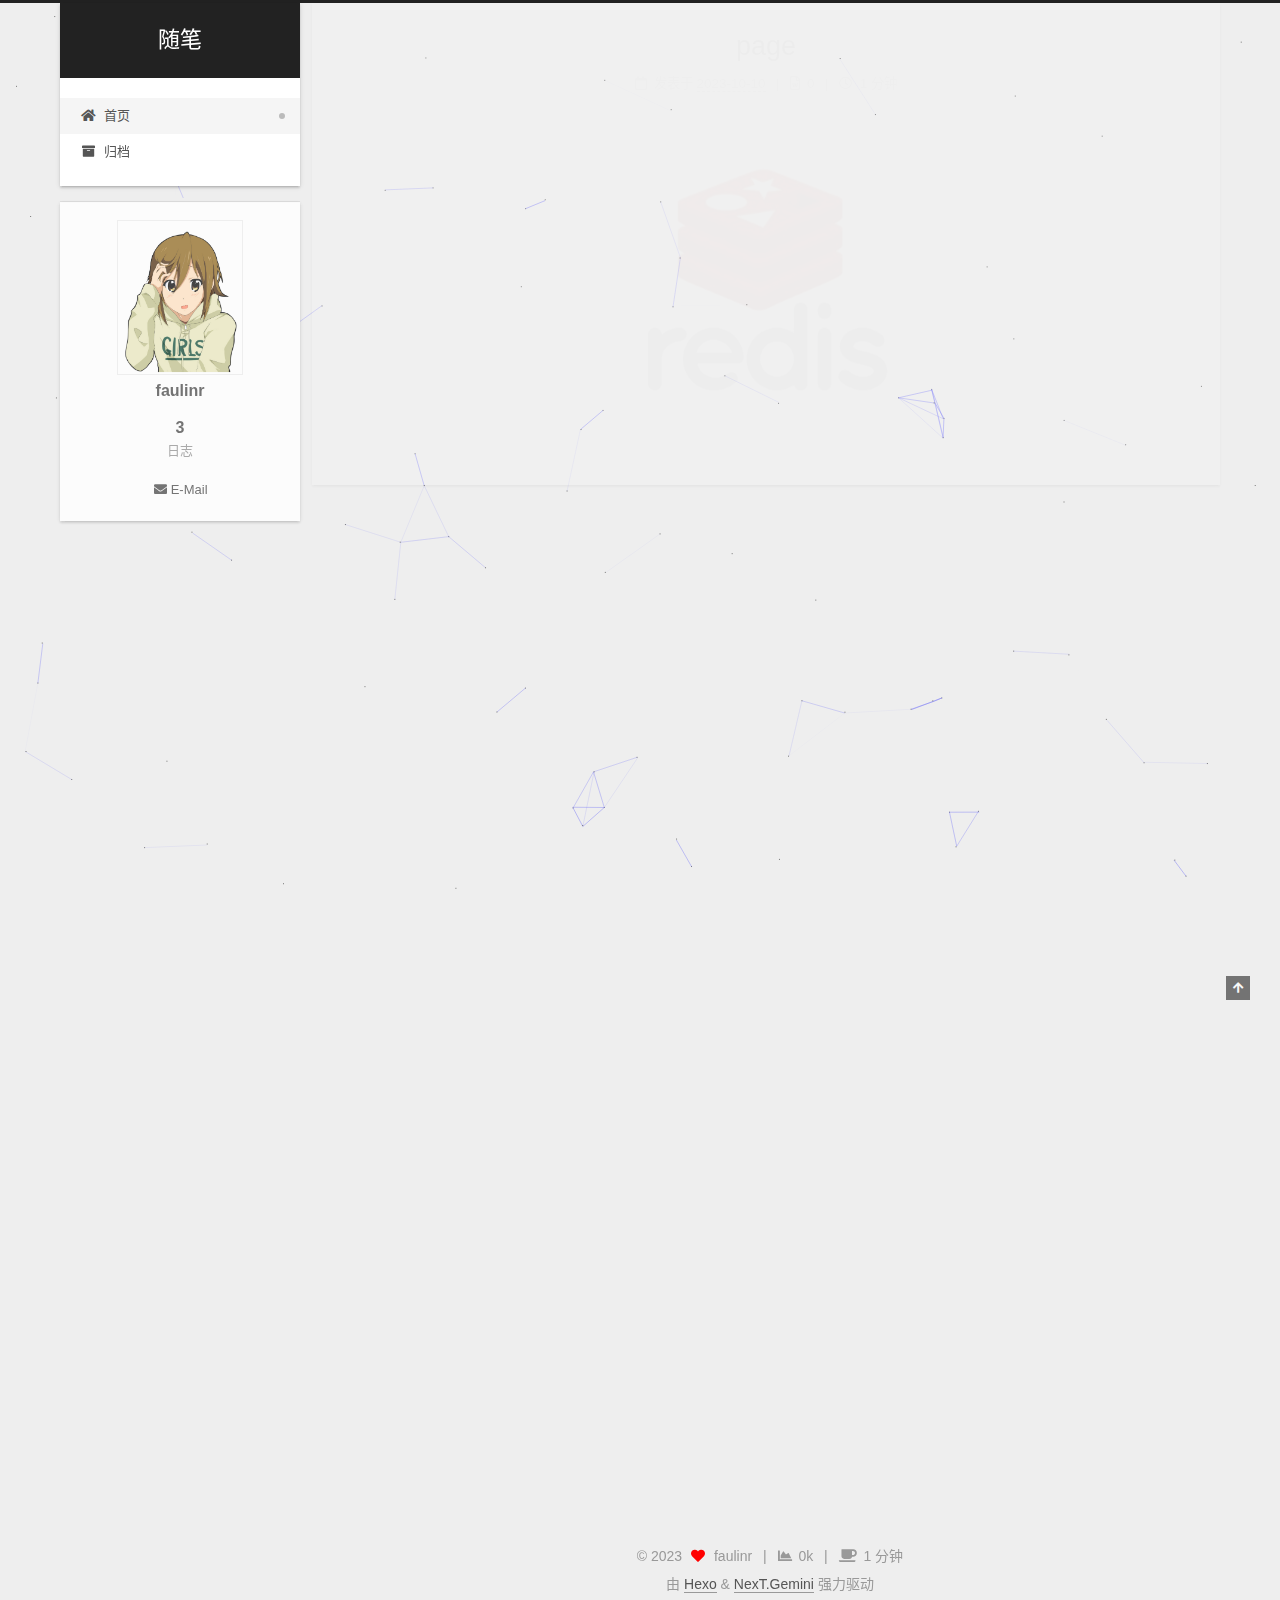
<file: index.html>
<!DOCTYPE html>
<html lang="zh-CN">
<head>
  <meta charset="UTF-8">
<meta name="viewport" content="width=device-width, initial-scale=1, maximum-scale=2">
<meta name="theme-color" content="#222">
<meta name="generator" content="Hexo 6.3.0">
  <link rel="apple-touch-icon" sizes="180x180" href="/images/apple-touch-icon-next.png">
  <link rel="icon" type="image/png" sizes="32x32" href="/images/favicon-32x32-next.png">
  <link rel="icon" type="image/png" sizes="16x16" href="/images/favicon-16x16-next.png">
  <link rel="mask-icon" href="/images/logo.svg" color="#222">

<link rel="stylesheet" href="/css/main.css">


<link rel="stylesheet" href="/lib/font-awesome/css/all.min.css">

<script id="hexo-configurations">
    var NexT = window.NexT || {};
    var CONFIG = {"hostname":"fau-linrui.github.io","root":"/","scheme":"Gemini","version":"7.8.0","exturl":false,"sidebar":{"position":"left","display":"post","padding":18,"offset":12,"onmobile":false},"copycode":{"enable":false,"show_result":false,"style":null},"back2top":{"enable":true,"sidebar":false,"scrollpercent":false},"bookmark":{"enable":false,"color":"#222","save":"auto"},"fancybox":false,"mediumzoom":false,"lazyload":false,"pangu":false,"comments":{"style":"tabs","active":null,"storage":true,"lazyload":false,"nav":null},"algolia":{"hits":{"per_page":10},"labels":{"input_placeholder":"Search for Posts","hits_empty":"We didn't find any results for the search: ${query}","hits_stats":"${hits} results found in ${time} ms"}},"localsearch":{"enable":false,"trigger":"auto","top_n_per_article":1,"unescape":false,"preload":false},"motion":{"enable":true,"async":false,"transition":{"post_block":"fadeIn","post_header":"slideDownIn","post_body":"slideDownIn","coll_header":"slideLeftIn","sidebar":"slideUpIn"}}};
  </script>

  <meta property="og:type" content="website">
<meta property="og:title" content="随笔">
<meta property="og:url" content="https://fau-linrui.github.io/index.html">
<meta property="og:site_name" content="随笔">
<meta property="og:locale" content="zh_CN">
<meta property="article:author" content="faulinr">
<meta name="twitter:card" content="summary">

<link rel="canonical" href="https://fau-linrui.github.io/">


<script id="page-configurations">
  // https://hexo.io/docs/variables.html
  CONFIG.page = {
    sidebar: "",
    isHome : true,
    isPost : false,
    lang   : 'zh-CN'
  };
</script>

  <title>随笔</title>
  






  <noscript>
  <style>
  .use-motion .brand,
  .use-motion .menu-item,
  .sidebar-inner,
  .use-motion .post-block,
  .use-motion .pagination,
  .use-motion .comments,
  .use-motion .post-header,
  .use-motion .post-body,
  .use-motion .collection-header { opacity: initial; }

  .use-motion .site-title,
  .use-motion .site-subtitle {
    opacity: initial;
    top: initial;
  }

  .use-motion .logo-line-before i { left: initial; }
  .use-motion .logo-line-after i { right: initial; }
  </style>
</noscript>

</head>

<body itemscope itemtype="http://schema.org/WebPage">
  <div class="container use-motion">
    <div class="headband"></div>

    <header class="header" itemscope itemtype="http://schema.org/WPHeader">
      <div class="header-inner"><div class="site-brand-container">
  <div class="site-nav-toggle">
    <div class="toggle" aria-label="切换导航栏">
      <span class="toggle-line toggle-line-first"></span>
      <span class="toggle-line toggle-line-middle"></span>
      <span class="toggle-line toggle-line-last"></span>
    </div>
  </div>

  <div class="site-meta">

    <a href="/" class="brand" rel="start">
      <span class="logo-line-before"><i></i></span>
      <h1 class="site-title">随笔</h1>
      <span class="logo-line-after"><i></i></span>
    </a>
  </div>

  <div class="site-nav-right">
    <div class="toggle popup-trigger">
    </div>
  </div>
</div>




<nav class="site-nav">
  <ul id="menu" class="main-menu menu">
        <li class="menu-item menu-item-home">

    <a href="/" rel="section"><i class="fa fa-home fa-fw"></i>首页</a>

  </li>
        <li class="menu-item menu-item-archives">

    <a href="/archives/" rel="section"><i class="fa fa-archive fa-fw"></i>归档</a>

  </li>
  </ul>
</nav>




</div>
    </header>

    
  <div class="back-to-top">
    <i class="fa fa-arrow-up"></i>
    <span>0%</span>
  </div>


    <main class="main">
      <div class="main-inner">
        <div class="content-wrap">
          

          <div class="content index posts-expand">
            
      
  
  
  <article itemscope itemtype="http://schema.org/Article" class="post-block" lang="zh-CN">
    <link itemprop="mainEntityOfPage" href="https://fau-linrui.github.io/2023/10/10/page/">

    <span hidden itemprop="author" itemscope itemtype="http://schema.org/Person">
      <meta itemprop="image" content="/images/avatar.jpg">
      <meta itemprop="name" content="faulinr">
      <meta itemprop="description" content="">
    </span>

    <span hidden itemprop="publisher" itemscope itemtype="http://schema.org/Organization">
      <meta itemprop="name" content="随笔">
    </span>
      <header class="post-header">
        <h2 class="post-title" itemprop="name headline">
          
            <a href="/2023/10/10/page/" class="post-title-link" itemprop="url">page</a>
        </h2>

        <div class="post-meta">
            <span class="post-meta-item">
              <span class="post-meta-item-icon">
                <i class="far fa-calendar"></i>
              </span>
              <span class="post-meta-item-text">发表于</span>
              

              <time title="创建时间：2023-10-10 17:22:28 / 修改时间：17:40:38" itemprop="dateCreated datePublished" datetime="2023-10-10T17:22:28+08:00">2023-10-10</time>
            </span>

          
            <span class="post-meta-item" title="本文字数">
              <span class="post-meta-item-icon">
                <i class="far fa-file-word"></i>
              </span>
              <span>0</span>
            </span>
            <span class="post-meta-item" title="阅读时长">
              <span class="post-meta-item-icon">
                <i class="far fa-clock"></i>
              </span>
              <span>1 分钟</span>
            </span>

        </div>
      </header>

    
    
    
    <div class="post-body" itemprop="articleBody">

      
          <img src="/2023/10/10/page/redis.jpg" class title="This is an example image"> 


      
    </div>

    
    
    
      <footer class="post-footer">
        <div class="post-eof"></div>
      </footer>
  </article>
  
  
  

      
  
  
  <article itemscope itemtype="http://schema.org/Article" class="post-block" lang="zh-CN">
    <link itemprop="mainEntityOfPage" href="https://fau-linrui.github.io/2023/10/10/photo/">

    <span hidden itemprop="author" itemscope itemtype="http://schema.org/Person">
      <meta itemprop="image" content="/images/avatar.jpg">
      <meta itemprop="name" content="faulinr">
      <meta itemprop="description" content="">
    </span>

    <span hidden itemprop="publisher" itemscope itemtype="http://schema.org/Organization">
      <meta itemprop="name" content="随笔">
    </span>
      <header class="post-header">
        <h2 class="post-title" itemprop="name headline">
          
            <a href="/2023/10/10/photo/" class="post-title-link" itemprop="url">photo</a>
        </h2>

        <div class="post-meta">
            <span class="post-meta-item">
              <span class="post-meta-item-icon">
                <i class="far fa-calendar"></i>
              </span>
              <span class="post-meta-item-text">发表于</span>
              

              <time title="创建时间：2023-10-10 16:22:22 / 修改时间：17:54:08" itemprop="dateCreated datePublished" datetime="2023-10-10T16:22:22+08:00">2023-10-10</time>
            </span>

          
            <span class="post-meta-item" title="本文字数">
              <span class="post-meta-item-icon">
                <i class="far fa-file-word"></i>
              </span>
              <span>0</span>
            </span>
            <span class="post-meta-item" title="阅读时长">
              <span class="post-meta-item-icon">
                <i class="far fa-clock"></i>
              </span>
              <span>1 分钟</span>
            </span>

        </div>
      </header>

    
    
    
    <div class="post-body" itemprop="articleBody">

      
          <p>一些壁纸</p>
          <!--noindex-->
            <div class="post-button">
              <a class="btn" href="/2023/10/10/photo/">
                阅读全文 &raquo;
              </a>
            </div>
          <!--/noindex-->
        
      
    </div>

    
    
    
      <footer class="post-footer">
        <div class="post-eof"></div>
      </footer>
  </article>
  
  
  

      
  
  
  <article itemscope itemtype="http://schema.org/Article" class="post-block" lang="zh-CN">
    <link itemprop="mainEntityOfPage" href="https://fau-linrui.github.io/2023/10/10/My-test/">

    <span hidden itemprop="author" itemscope itemtype="http://schema.org/Person">
      <meta itemprop="image" content="/images/avatar.jpg">
      <meta itemprop="name" content="faulinr">
      <meta itemprop="description" content="">
    </span>

    <span hidden itemprop="publisher" itemscope itemtype="http://schema.org/Organization">
      <meta itemprop="name" content="随笔">
    </span>
      <header class="post-header">
        <h2 class="post-title" itemprop="name headline">
          
            <a href="/2023/10/10/My-test/" class="post-title-link" itemprop="url">My test</a>
        </h2>

        <div class="post-meta">
            <span class="post-meta-item">
              <span class="post-meta-item-icon">
                <i class="far fa-calendar"></i>
              </span>
              <span class="post-meta-item-text">发表于</span>
              

              <time title="创建时间：2023-10-10 14:56:00 / 修改时间：14:59:47" itemprop="dateCreated datePublished" datetime="2023-10-10T14:56:00+08:00">2023-10-10</time>
            </span>

          
            <span class="post-meta-item" title="本文字数">
              <span class="post-meta-item-icon">
                <i class="far fa-file-word"></i>
              </span>
              <span>275</span>
            </span>
            <span class="post-meta-item" title="阅读时长">
              <span class="post-meta-item-icon">
                <i class="far fa-clock"></i>
              </span>
              <span>1 分钟</span>
            </span>

        </div>
      </header>

    
    
    
    <div class="post-body" itemprop="articleBody">

      
          <blockquote>
<p>“新人企业家的常见错误，就是认为结果是可预测的。如果我长期努力工作，就应该会得到某种成果。”</p>
<p>“实际上，你的成果是不可预测的。你工作多么努力并不重要，重要的是你在做什么、与谁一起工作、以及在哪里工作。 “</p>
<p>“你每天都会看到，那些赚最多钱的人，工作时间根本不长。而淘金者和商铺老板，努力工作一天，赚不到什么钱。 “ </p>
<p>“重要的不在于你的努力程度，而在于仔细选择工作、人员和项目。”</p>
<p>“真正有效的工作方式，不是铁人三项或马拉松，比拼谁坚持的时间长，而是短跑，当机会来临的时候冲刺，平时注意健康和休息。”</p>
<p>“你要像狮子一样，看到猎物一跃而起，而不要牛一样，从早到晚劳作。”</p>
</blockquote>

      
    </div>

    
    
    
      <footer class="post-footer">
        <div class="post-eof"></div>
      </footer>
  </article>
  
  
  


  



          </div>
          

<script>
  window.addEventListener('tabs:register', () => {
    let { activeClass } = CONFIG.comments;
    if (CONFIG.comments.storage) {
      activeClass = localStorage.getItem('comments_active') || activeClass;
    }
    if (activeClass) {
      let activeTab = document.querySelector(`a[href="#comment-${activeClass}"]`);
      if (activeTab) {
        activeTab.click();
      }
    }
  });
  if (CONFIG.comments.storage) {
    window.addEventListener('tabs:click', event => {
      if (!event.target.matches('.tabs-comment .tab-content .tab-pane')) return;
      let commentClass = event.target.classList[1];
      localStorage.setItem('comments_active', commentClass);
    });
  }
</script>

        </div>
          
  
  <div class="toggle sidebar-toggle">
    <span class="toggle-line toggle-line-first"></span>
    <span class="toggle-line toggle-line-middle"></span>
    <span class="toggle-line toggle-line-last"></span>
  </div>

  <aside class="sidebar">
    <div class="sidebar-inner">

      <ul class="sidebar-nav motion-element">
        <li class="sidebar-nav-toc">
          文章目录
        </li>
        <li class="sidebar-nav-overview">
          站点概览
        </li>
      </ul>

      <!--noindex-->
      <div class="post-toc-wrap sidebar-panel">
      </div>
      <!--/noindex-->

      <div class="site-overview-wrap sidebar-panel">
        <div class="site-author motion-element" itemprop="author" itemscope itemtype="http://schema.org/Person">
    <img class="site-author-image" itemprop="image" alt="faulinr"
      src="/images/avatar.jpg">
  <p class="site-author-name" itemprop="name">faulinr</p>
  <div class="site-description" itemprop="description"></div>
</div>
<div class="site-state-wrap motion-element">
  <nav class="site-state">
      <div class="site-state-item site-state-posts">
          <a href="/archives/">
        
          <span class="site-state-item-count">3</span>
          <span class="site-state-item-name">日志</span>
        </a>
      </div>
  </nav>
</div>
  <div class="links-of-author motion-element">
      <span class="links-of-author-item">
        <a href="mailto:lr2252492174@gmail.com" title="E-Mail → mailto:lr2252492174@gmail.com" rel="noopener" target="_blank"><i class="fa fa-envelope fa-fw"></i>E-Mail</a>
      </span>
  </div>



      </div>

    </div>
  </aside>
  <div id="sidebar-dimmer"></div>


      </div>
    </main>

    <footer class="footer">
      <div class="footer-inner">
        

        

<div class="copyright">
  
  &copy; 
  <span itemprop="copyrightYear">2023</span>
  <span class="with-love">
    <i class="fa fa-heart"></i>
  </span>
  <span class="author" itemprop="copyrightHolder">faulinr</span>
    <span class="post-meta-divider">|</span>
    <span class="post-meta-item-icon">
      <i class="fa fa-chart-area"></i>
    </span>
    <span title="站点总字数">0k</span>
    <span class="post-meta-divider">|</span>
    <span class="post-meta-item-icon">
      <i class="fa fa-coffee"></i>
    </span>
    <span title="站点阅读时长">1 分钟</span>
</div>
  <div class="powered-by">由 <a href="https://hexo.io/" class="theme-link" rel="noopener" target="_blank">Hexo</a> & <a href="https://theme-next.org/" class="theme-link" rel="noopener" target="_blank">NexT.Gemini</a> 强力驱动
  </div>

        








      </div>
    </footer>
  </div>

  
  
  <script color='0,0,255' opacity='0.5' zIndex='-1' count='99' src="/lib/canvas-nest/canvas-nest.min.js"></script>
  <script src="/lib/anime.min.js"></script>
  <script src="/lib/velocity/velocity.min.js"></script>
  <script src="/lib/velocity/velocity.ui.min.js"></script>

<script src="/js/utils.js"></script>

<script src="/js/motion.js"></script>


<script src="/js/schemes/pisces.js"></script>


<script src="/js/next-boot.js"></script>




  















  

  

</body>
</html>
</file>
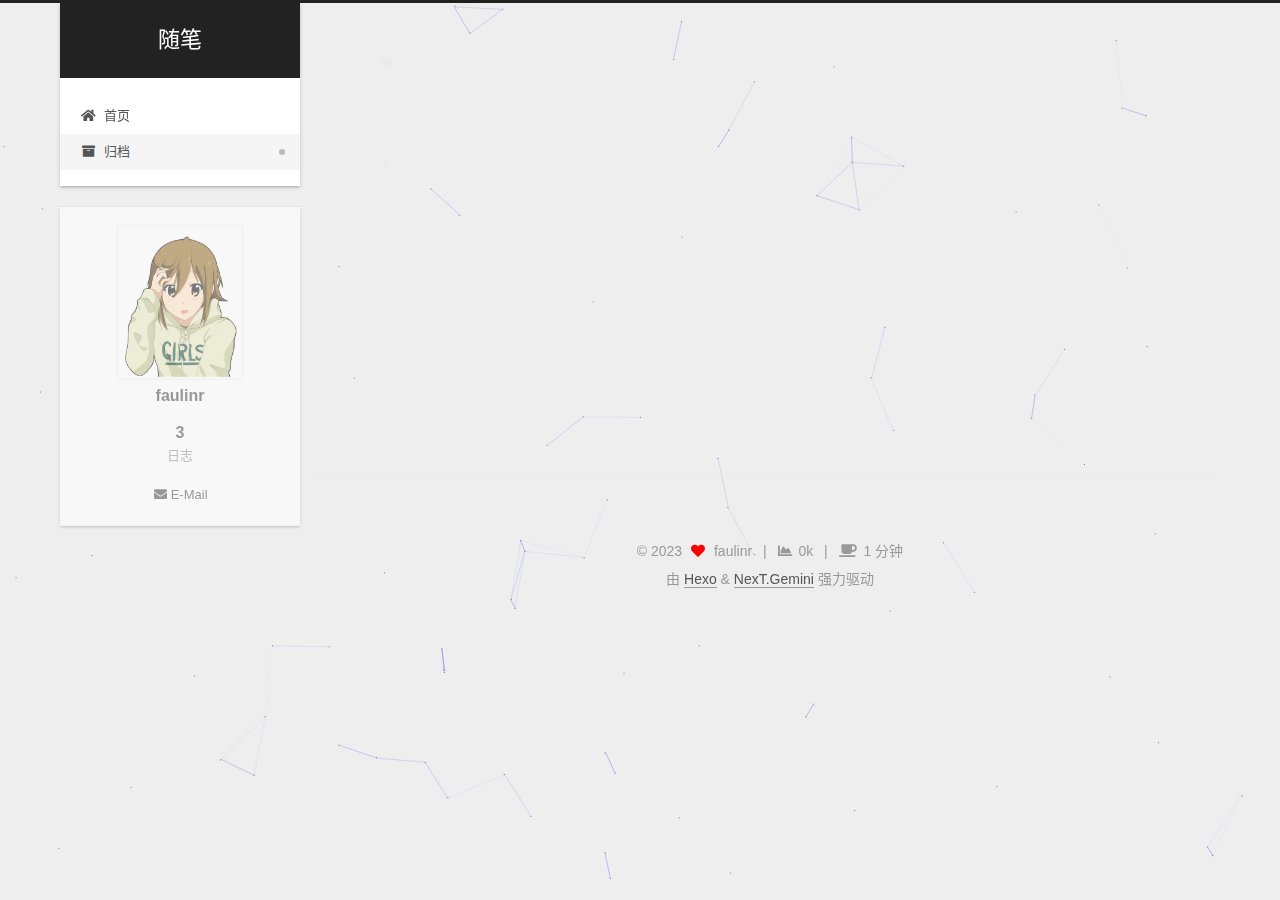
<file: archives/index.html>
<!DOCTYPE html>
<html lang="zh-CN">
<head>
  <meta charset="UTF-8">
<meta name="viewport" content="width=device-width, initial-scale=1, maximum-scale=2">
<meta name="theme-color" content="#222">
<meta name="generator" content="Hexo 6.3.0">
  <link rel="apple-touch-icon" sizes="180x180" href="/images/apple-touch-icon-next.png">
  <link rel="icon" type="image/png" sizes="32x32" href="/images/favicon-32x32-next.png">
  <link rel="icon" type="image/png" sizes="16x16" href="/images/favicon-16x16-next.png">
  <link rel="mask-icon" href="/images/logo.svg" color="#222">

<link rel="stylesheet" href="/css/main.css">


<link rel="stylesheet" href="/lib/font-awesome/css/all.min.css">

<script id="hexo-configurations">
    var NexT = window.NexT || {};
    var CONFIG = {"hostname":"fau-linrui.github.io","root":"/","scheme":"Gemini","version":"7.8.0","exturl":false,"sidebar":{"position":"left","display":"post","padding":18,"offset":12,"onmobile":false},"copycode":{"enable":false,"show_result":false,"style":null},"back2top":{"enable":true,"sidebar":false,"scrollpercent":false},"bookmark":{"enable":false,"color":"#222","save":"auto"},"fancybox":false,"mediumzoom":false,"lazyload":false,"pangu":false,"comments":{"style":"tabs","active":null,"storage":true,"lazyload":false,"nav":null},"algolia":{"hits":{"per_page":10},"labels":{"input_placeholder":"Search for Posts","hits_empty":"We didn't find any results for the search: ${query}","hits_stats":"${hits} results found in ${time} ms"}},"localsearch":{"enable":false,"trigger":"auto","top_n_per_article":1,"unescape":false,"preload":false},"motion":{"enable":true,"async":false,"transition":{"post_block":"fadeIn","post_header":"slideDownIn","post_body":"slideDownIn","coll_header":"slideLeftIn","sidebar":"slideUpIn"}}};
  </script>

  <meta property="og:type" content="website">
<meta property="og:title" content="随笔">
<meta property="og:url" content="https://fau-linrui.github.io/archives/index.html">
<meta property="og:site_name" content="随笔">
<meta property="og:locale" content="zh_CN">
<meta property="article:author" content="faulinr">
<meta name="twitter:card" content="summary">

<link rel="canonical" href="https://fau-linrui.github.io/archives/">


<script id="page-configurations">
  // https://hexo.io/docs/variables.html
  CONFIG.page = {
    sidebar: "",
    isHome : false,
    isPost : false,
    lang   : 'zh-CN'
  };
</script>

  <title>归档 | 随笔</title>
  






  <noscript>
  <style>
  .use-motion .brand,
  .use-motion .menu-item,
  .sidebar-inner,
  .use-motion .post-block,
  .use-motion .pagination,
  .use-motion .comments,
  .use-motion .post-header,
  .use-motion .post-body,
  .use-motion .collection-header { opacity: initial; }

  .use-motion .site-title,
  .use-motion .site-subtitle {
    opacity: initial;
    top: initial;
  }

  .use-motion .logo-line-before i { left: initial; }
  .use-motion .logo-line-after i { right: initial; }
  </style>
</noscript>

</head>

<body itemscope itemtype="http://schema.org/WebPage">
  <div class="container use-motion">
    <div class="headband"></div>

    <header class="header" itemscope itemtype="http://schema.org/WPHeader">
      <div class="header-inner"><div class="site-brand-container">
  <div class="site-nav-toggle">
    <div class="toggle" aria-label="切换导航栏">
      <span class="toggle-line toggle-line-first"></span>
      <span class="toggle-line toggle-line-middle"></span>
      <span class="toggle-line toggle-line-last"></span>
    </div>
  </div>

  <div class="site-meta">

    <a href="/" class="brand" rel="start">
      <span class="logo-line-before"><i></i></span>
      <h1 class="site-title">随笔</h1>
      <span class="logo-line-after"><i></i></span>
    </a>
  </div>

  <div class="site-nav-right">
    <div class="toggle popup-trigger">
    </div>
  </div>
</div>




<nav class="site-nav">
  <ul id="menu" class="main-menu menu">
        <li class="menu-item menu-item-home">

    <a href="/" rel="section"><i class="fa fa-home fa-fw"></i>首页</a>

  </li>
        <li class="menu-item menu-item-archives">

    <a href="/archives/" rel="section"><i class="fa fa-archive fa-fw"></i>归档</a>

  </li>
  </ul>
</nav>




</div>
    </header>

    
  <div class="back-to-top">
    <i class="fa fa-arrow-up"></i>
    <span>0%</span>
  </div>


    <main class="main">
      <div class="main-inner">
        <div class="content-wrap">
          

          <div class="content archive">
            

  
  
  
  <div class="post-block">
    <div class="posts-collapse">
      <div class="collection-title">
        <span class="collection-header">嗯..! 目前共计 3 篇日志。 继续努力。</span>
      </div>

      
    <div class="collection-year">
      <span class="collection-header">2023</span>
    </div>

  <article itemscope itemtype="http://schema.org/Article">
    <header class="post-header">

      <div class="post-meta">
        <time itemprop="dateCreated"
              datetime="2023-10-10T17:22:28+08:00"
              content="2023-10-10">
          10-10
        </time>
      </div>

      <div class="post-title">
          <a class="post-title-link" href="/2023/10/10/page/" itemprop="url">
            <span itemprop="name">page</span>
          </a>
      </div>

    </header>
  </article>

  <article itemscope itemtype="http://schema.org/Article">
    <header class="post-header">

      <div class="post-meta">
        <time itemprop="dateCreated"
              datetime="2023-10-10T16:22:22+08:00"
              content="2023-10-10">
          10-10
        </time>
      </div>

      <div class="post-title">
          <a class="post-title-link" href="/2023/10/10/photo/" itemprop="url">
            <span itemprop="name">photo</span>
          </a>
      </div>

    </header>
  </article>

  <article itemscope itemtype="http://schema.org/Article">
    <header class="post-header">

      <div class="post-meta">
        <time itemprop="dateCreated"
              datetime="2023-10-10T14:56:00+08:00"
              content="2023-10-10">
          10-10
        </time>
      </div>

      <div class="post-title">
          <a class="post-title-link" href="/2023/10/10/My-test/" itemprop="url">
            <span itemprop="name">My test</span>
          </a>
      </div>

    </header>
  </article>


    </div>
  </div>
  
  
  

  



          </div>
          

<script>
  window.addEventListener('tabs:register', () => {
    let { activeClass } = CONFIG.comments;
    if (CONFIG.comments.storage) {
      activeClass = localStorage.getItem('comments_active') || activeClass;
    }
    if (activeClass) {
      let activeTab = document.querySelector(`a[href="#comment-${activeClass}"]`);
      if (activeTab) {
        activeTab.click();
      }
    }
  });
  if (CONFIG.comments.storage) {
    window.addEventListener('tabs:click', event => {
      if (!event.target.matches('.tabs-comment .tab-content .tab-pane')) return;
      let commentClass = event.target.classList[1];
      localStorage.setItem('comments_active', commentClass);
    });
  }
</script>

        </div>
          
  
  <div class="toggle sidebar-toggle">
    <span class="toggle-line toggle-line-first"></span>
    <span class="toggle-line toggle-line-middle"></span>
    <span class="toggle-line toggle-line-last"></span>
  </div>

  <aside class="sidebar">
    <div class="sidebar-inner">

      <ul class="sidebar-nav motion-element">
        <li class="sidebar-nav-toc">
          文章目录
        </li>
        <li class="sidebar-nav-overview">
          站点概览
        </li>
      </ul>

      <!--noindex-->
      <div class="post-toc-wrap sidebar-panel">
      </div>
      <!--/noindex-->

      <div class="site-overview-wrap sidebar-panel">
        <div class="site-author motion-element" itemprop="author" itemscope itemtype="http://schema.org/Person">
    <img class="site-author-image" itemprop="image" alt="faulinr"
      src="/images/avatar.jpg">
  <p class="site-author-name" itemprop="name">faulinr</p>
  <div class="site-description" itemprop="description"></div>
</div>
<div class="site-state-wrap motion-element">
  <nav class="site-state">
      <div class="site-state-item site-state-posts">
          <a href="/archives/">
        
          <span class="site-state-item-count">3</span>
          <span class="site-state-item-name">日志</span>
        </a>
      </div>
  </nav>
</div>
  <div class="links-of-author motion-element">
      <span class="links-of-author-item">
        <a href="mailto:lr2252492174@gmail.com" title="E-Mail → mailto:lr2252492174@gmail.com" rel="noopener" target="_blank"><i class="fa fa-envelope fa-fw"></i>E-Mail</a>
      </span>
  </div>



      </div>

    </div>
  </aside>
  <div id="sidebar-dimmer"></div>


      </div>
    </main>

    <footer class="footer">
      <div class="footer-inner">
        

        

<div class="copyright">
  
  &copy; 
  <span itemprop="copyrightYear">2023</span>
  <span class="with-love">
    <i class="fa fa-heart"></i>
  </span>
  <span class="author" itemprop="copyrightHolder">faulinr</span>
    <span class="post-meta-divider">|</span>
    <span class="post-meta-item-icon">
      <i class="fa fa-chart-area"></i>
    </span>
    <span title="站点总字数">0k</span>
    <span class="post-meta-divider">|</span>
    <span class="post-meta-item-icon">
      <i class="fa fa-coffee"></i>
    </span>
    <span title="站点阅读时长">1 分钟</span>
</div>
  <div class="powered-by">由 <a href="https://hexo.io/" class="theme-link" rel="noopener" target="_blank">Hexo</a> & <a href="https://theme-next.org/" class="theme-link" rel="noopener" target="_blank">NexT.Gemini</a> 强力驱动
  </div>

        








      </div>
    </footer>
  </div>

  
  
  <script color='0,0,255' opacity='0.5' zIndex='-1' count='99' src="/lib/canvas-nest/canvas-nest.min.js"></script>
  <script src="/lib/anime.min.js"></script>
  <script src="/lib/velocity/velocity.min.js"></script>
  <script src="/lib/velocity/velocity.ui.min.js"></script>

<script src="/js/utils.js"></script>

<script src="/js/motion.js"></script>


<script src="/js/schemes/pisces.js"></script>


<script src="/js/next-boot.js"></script>




  















  

  

</body>
</html>
</file>
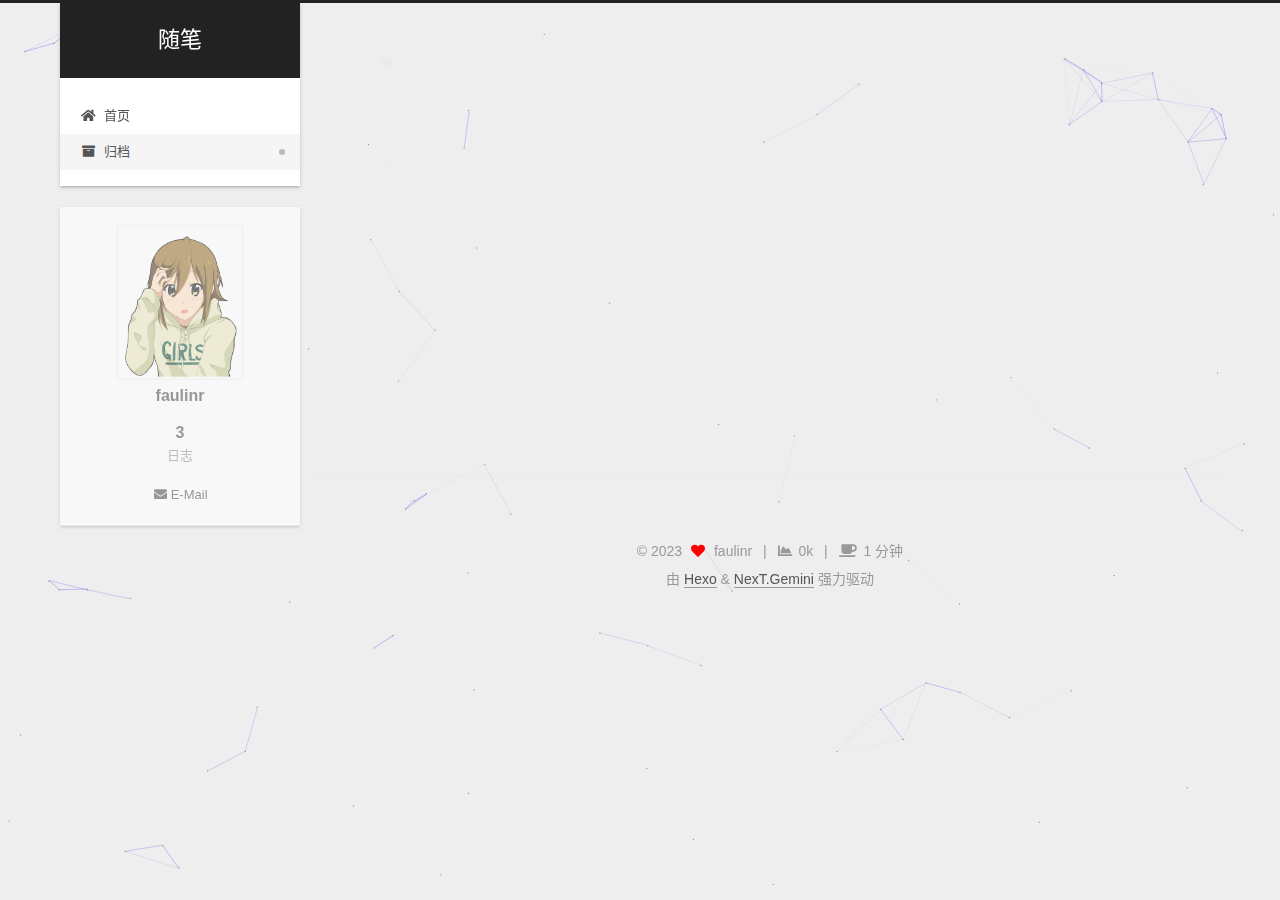
<file: archives/2023/index.html>
<!DOCTYPE html>
<html lang="zh-CN">
<head>
  <meta charset="UTF-8">
<meta name="viewport" content="width=device-width, initial-scale=1, maximum-scale=2">
<meta name="theme-color" content="#222">
<meta name="generator" content="Hexo 6.3.0">
  <link rel="apple-touch-icon" sizes="180x180" href="/images/apple-touch-icon-next.png">
  <link rel="icon" type="image/png" sizes="32x32" href="/images/favicon-32x32-next.png">
  <link rel="icon" type="image/png" sizes="16x16" href="/images/favicon-16x16-next.png">
  <link rel="mask-icon" href="/images/logo.svg" color="#222">

<link rel="stylesheet" href="/css/main.css">


<link rel="stylesheet" href="/lib/font-awesome/css/all.min.css">

<script id="hexo-configurations">
    var NexT = window.NexT || {};
    var CONFIG = {"hostname":"fau-linrui.github.io","root":"/","scheme":"Gemini","version":"7.8.0","exturl":false,"sidebar":{"position":"left","display":"post","padding":18,"offset":12,"onmobile":false},"copycode":{"enable":false,"show_result":false,"style":null},"back2top":{"enable":true,"sidebar":false,"scrollpercent":false},"bookmark":{"enable":false,"color":"#222","save":"auto"},"fancybox":false,"mediumzoom":false,"lazyload":false,"pangu":false,"comments":{"style":"tabs","active":null,"storage":true,"lazyload":false,"nav":null},"algolia":{"hits":{"per_page":10},"labels":{"input_placeholder":"Search for Posts","hits_empty":"We didn't find any results for the search: ${query}","hits_stats":"${hits} results found in ${time} ms"}},"localsearch":{"enable":false,"trigger":"auto","top_n_per_article":1,"unescape":false,"preload":false},"motion":{"enable":true,"async":false,"transition":{"post_block":"fadeIn","post_header":"slideDownIn","post_body":"slideDownIn","coll_header":"slideLeftIn","sidebar":"slideUpIn"}}};
  </script>

  <meta property="og:type" content="website">
<meta property="og:title" content="随笔">
<meta property="og:url" content="https://fau-linrui.github.io/archives/2023/index.html">
<meta property="og:site_name" content="随笔">
<meta property="og:locale" content="zh_CN">
<meta property="article:author" content="faulinr">
<meta name="twitter:card" content="summary">

<link rel="canonical" href="https://fau-linrui.github.io/archives/2023/">


<script id="page-configurations">
  // https://hexo.io/docs/variables.html
  CONFIG.page = {
    sidebar: "",
    isHome : false,
    isPost : false,
    lang   : 'zh-CN'
  };
</script>

  <title>归档 | 随笔</title>
  






  <noscript>
  <style>
  .use-motion .brand,
  .use-motion .menu-item,
  .sidebar-inner,
  .use-motion .post-block,
  .use-motion .pagination,
  .use-motion .comments,
  .use-motion .post-header,
  .use-motion .post-body,
  .use-motion .collection-header { opacity: initial; }

  .use-motion .site-title,
  .use-motion .site-subtitle {
    opacity: initial;
    top: initial;
  }

  .use-motion .logo-line-before i { left: initial; }
  .use-motion .logo-line-after i { right: initial; }
  </style>
</noscript>

</head>

<body itemscope itemtype="http://schema.org/WebPage">
  <div class="container use-motion">
    <div class="headband"></div>

    <header class="header" itemscope itemtype="http://schema.org/WPHeader">
      <div class="header-inner"><div class="site-brand-container">
  <div class="site-nav-toggle">
    <div class="toggle" aria-label="切换导航栏">
      <span class="toggle-line toggle-line-first"></span>
      <span class="toggle-line toggle-line-middle"></span>
      <span class="toggle-line toggle-line-last"></span>
    </div>
  </div>

  <div class="site-meta">

    <a href="/" class="brand" rel="start">
      <span class="logo-line-before"><i></i></span>
      <h1 class="site-title">随笔</h1>
      <span class="logo-line-after"><i></i></span>
    </a>
  </div>

  <div class="site-nav-right">
    <div class="toggle popup-trigger">
    </div>
  </div>
</div>




<nav class="site-nav">
  <ul id="menu" class="main-menu menu">
        <li class="menu-item menu-item-home">

    <a href="/" rel="section"><i class="fa fa-home fa-fw"></i>首页</a>

  </li>
        <li class="menu-item menu-item-archives">

    <a href="/archives/" rel="section"><i class="fa fa-archive fa-fw"></i>归档</a>

  </li>
  </ul>
</nav>




</div>
    </header>

    
  <div class="back-to-top">
    <i class="fa fa-arrow-up"></i>
    <span>0%</span>
  </div>


    <main class="main">
      <div class="main-inner">
        <div class="content-wrap">
          

          <div class="content archive">
            

  
  
  
  <div class="post-block">
    <div class="posts-collapse">
      <div class="collection-title">
        <span class="collection-header">嗯..! 目前共计 3 篇日志。 继续努力。</span>
      </div>

      
    <div class="collection-year">
      <span class="collection-header">2023</span>
    </div>

  <article itemscope itemtype="http://schema.org/Article">
    <header class="post-header">

      <div class="post-meta">
        <time itemprop="dateCreated"
              datetime="2023-10-10T17:22:28+08:00"
              content="2023-10-10">
          10-10
        </time>
      </div>

      <div class="post-title">
          <a class="post-title-link" href="/2023/10/10/page/" itemprop="url">
            <span itemprop="name">page</span>
          </a>
      </div>

    </header>
  </article>

  <article itemscope itemtype="http://schema.org/Article">
    <header class="post-header">

      <div class="post-meta">
        <time itemprop="dateCreated"
              datetime="2023-10-10T16:22:22+08:00"
              content="2023-10-10">
          10-10
        </time>
      </div>

      <div class="post-title">
          <a class="post-title-link" href="/2023/10/10/photo/" itemprop="url">
            <span itemprop="name">photo</span>
          </a>
      </div>

    </header>
  </article>

  <article itemscope itemtype="http://schema.org/Article">
    <header class="post-header">

      <div class="post-meta">
        <time itemprop="dateCreated"
              datetime="2023-10-10T14:56:00+08:00"
              content="2023-10-10">
          10-10
        </time>
      </div>

      <div class="post-title">
          <a class="post-title-link" href="/2023/10/10/My-test/" itemprop="url">
            <span itemprop="name">My test</span>
          </a>
      </div>

    </header>
  </article>


    </div>
  </div>
  
  
  

  



          </div>
          

<script>
  window.addEventListener('tabs:register', () => {
    let { activeClass } = CONFIG.comments;
    if (CONFIG.comments.storage) {
      activeClass = localStorage.getItem('comments_active') || activeClass;
    }
    if (activeClass) {
      let activeTab = document.querySelector(`a[href="#comment-${activeClass}"]`);
      if (activeTab) {
        activeTab.click();
      }
    }
  });
  if (CONFIG.comments.storage) {
    window.addEventListener('tabs:click', event => {
      if (!event.target.matches('.tabs-comment .tab-content .tab-pane')) return;
      let commentClass = event.target.classList[1];
      localStorage.setItem('comments_active', commentClass);
    });
  }
</script>

        </div>
          
  
  <div class="toggle sidebar-toggle">
    <span class="toggle-line toggle-line-first"></span>
    <span class="toggle-line toggle-line-middle"></span>
    <span class="toggle-line toggle-line-last"></span>
  </div>

  <aside class="sidebar">
    <div class="sidebar-inner">

      <ul class="sidebar-nav motion-element">
        <li class="sidebar-nav-toc">
          文章目录
        </li>
        <li class="sidebar-nav-overview">
          站点概览
        </li>
      </ul>

      <!--noindex-->
      <div class="post-toc-wrap sidebar-panel">
      </div>
      <!--/noindex-->

      <div class="site-overview-wrap sidebar-panel">
        <div class="site-author motion-element" itemprop="author" itemscope itemtype="http://schema.org/Person">
    <img class="site-author-image" itemprop="image" alt="faulinr"
      src="/images/avatar.jpg">
  <p class="site-author-name" itemprop="name">faulinr</p>
  <div class="site-description" itemprop="description"></div>
</div>
<div class="site-state-wrap motion-element">
  <nav class="site-state">
      <div class="site-state-item site-state-posts">
          <a href="/archives/">
        
          <span class="site-state-item-count">3</span>
          <span class="site-state-item-name">日志</span>
        </a>
      </div>
  </nav>
</div>
  <div class="links-of-author motion-element">
      <span class="links-of-author-item">
        <a href="mailto:lr2252492174@gmail.com" title="E-Mail → mailto:lr2252492174@gmail.com" rel="noopener" target="_blank"><i class="fa fa-envelope fa-fw"></i>E-Mail</a>
      </span>
  </div>



      </div>

    </div>
  </aside>
  <div id="sidebar-dimmer"></div>


      </div>
    </main>

    <footer class="footer">
      <div class="footer-inner">
        

        

<div class="copyright">
  
  &copy; 
  <span itemprop="copyrightYear">2023</span>
  <span class="with-love">
    <i class="fa fa-heart"></i>
  </span>
  <span class="author" itemprop="copyrightHolder">faulinr</span>
    <span class="post-meta-divider">|</span>
    <span class="post-meta-item-icon">
      <i class="fa fa-chart-area"></i>
    </span>
    <span title="站点总字数">0k</span>
    <span class="post-meta-divider">|</span>
    <span class="post-meta-item-icon">
      <i class="fa fa-coffee"></i>
    </span>
    <span title="站点阅读时长">1 分钟</span>
</div>
  <div class="powered-by">由 <a href="https://hexo.io/" class="theme-link" rel="noopener" target="_blank">Hexo</a> & <a href="https://theme-next.org/" class="theme-link" rel="noopener" target="_blank">NexT.Gemini</a> 强力驱动
  </div>

        








      </div>
    </footer>
  </div>

  
  
  <script color='0,0,255' opacity='0.5' zIndex='-1' count='99' src="/lib/canvas-nest/canvas-nest.min.js"></script>
  <script src="/lib/anime.min.js"></script>
  <script src="/lib/velocity/velocity.min.js"></script>
  <script src="/lib/velocity/velocity.ui.min.js"></script>

<script src="/js/utils.js"></script>

<script src="/js/motion.js"></script>


<script src="/js/schemes/pisces.js"></script>


<script src="/js/next-boot.js"></script>




  















  

  

</body>
</html>
</file>
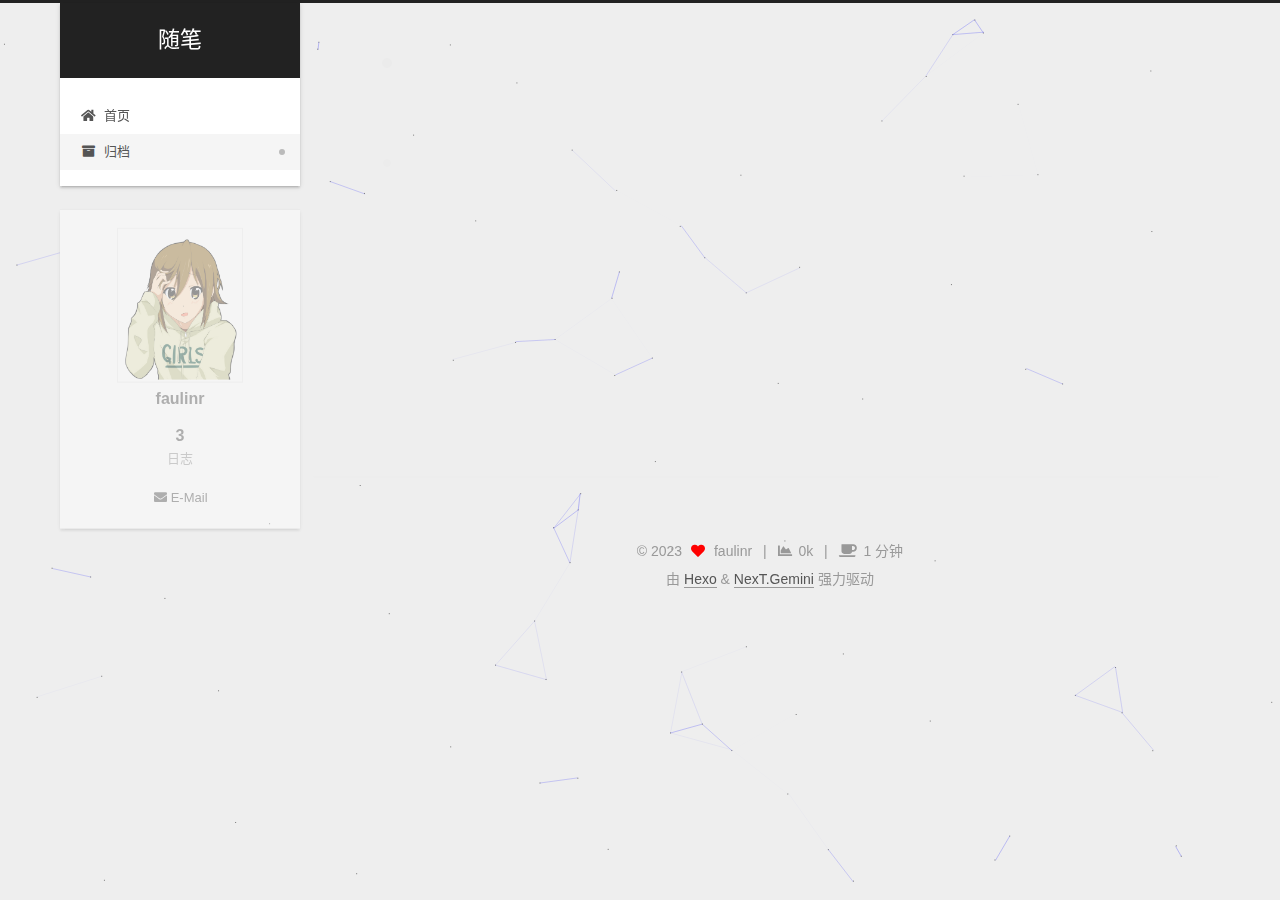
<file: archives/2023/10/index.html>
<!DOCTYPE html>
<html lang="zh-CN">
<head>
  <meta charset="UTF-8">
<meta name="viewport" content="width=device-width, initial-scale=1, maximum-scale=2">
<meta name="theme-color" content="#222">
<meta name="generator" content="Hexo 6.3.0">
  <link rel="apple-touch-icon" sizes="180x180" href="/images/apple-touch-icon-next.png">
  <link rel="icon" type="image/png" sizes="32x32" href="/images/favicon-32x32-next.png">
  <link rel="icon" type="image/png" sizes="16x16" href="/images/favicon-16x16-next.png">
  <link rel="mask-icon" href="/images/logo.svg" color="#222">

<link rel="stylesheet" href="/css/main.css">


<link rel="stylesheet" href="/lib/font-awesome/css/all.min.css">

<script id="hexo-configurations">
    var NexT = window.NexT || {};
    var CONFIG = {"hostname":"fau-linrui.github.io","root":"/","scheme":"Gemini","version":"7.8.0","exturl":false,"sidebar":{"position":"left","display":"post","padding":18,"offset":12,"onmobile":false},"copycode":{"enable":false,"show_result":false,"style":null},"back2top":{"enable":true,"sidebar":false,"scrollpercent":false},"bookmark":{"enable":false,"color":"#222","save":"auto"},"fancybox":false,"mediumzoom":false,"lazyload":false,"pangu":false,"comments":{"style":"tabs","active":null,"storage":true,"lazyload":false,"nav":null},"algolia":{"hits":{"per_page":10},"labels":{"input_placeholder":"Search for Posts","hits_empty":"We didn't find any results for the search: ${query}","hits_stats":"${hits} results found in ${time} ms"}},"localsearch":{"enable":false,"trigger":"auto","top_n_per_article":1,"unescape":false,"preload":false},"motion":{"enable":true,"async":false,"transition":{"post_block":"fadeIn","post_header":"slideDownIn","post_body":"slideDownIn","coll_header":"slideLeftIn","sidebar":"slideUpIn"}}};
  </script>

  <meta property="og:type" content="website">
<meta property="og:title" content="随笔">
<meta property="og:url" content="https://fau-linrui.github.io/archives/2023/10/index.html">
<meta property="og:site_name" content="随笔">
<meta property="og:locale" content="zh_CN">
<meta property="article:author" content="faulinr">
<meta name="twitter:card" content="summary">

<link rel="canonical" href="https://fau-linrui.github.io/archives/2023/10/">


<script id="page-configurations">
  // https://hexo.io/docs/variables.html
  CONFIG.page = {
    sidebar: "",
    isHome : false,
    isPost : false,
    lang   : 'zh-CN'
  };
</script>

  <title>归档 | 随笔</title>
  






  <noscript>
  <style>
  .use-motion .brand,
  .use-motion .menu-item,
  .sidebar-inner,
  .use-motion .post-block,
  .use-motion .pagination,
  .use-motion .comments,
  .use-motion .post-header,
  .use-motion .post-body,
  .use-motion .collection-header { opacity: initial; }

  .use-motion .site-title,
  .use-motion .site-subtitle {
    opacity: initial;
    top: initial;
  }

  .use-motion .logo-line-before i { left: initial; }
  .use-motion .logo-line-after i { right: initial; }
  </style>
</noscript>

</head>

<body itemscope itemtype="http://schema.org/WebPage">
  <div class="container use-motion">
    <div class="headband"></div>

    <header class="header" itemscope itemtype="http://schema.org/WPHeader">
      <div class="header-inner"><div class="site-brand-container">
  <div class="site-nav-toggle">
    <div class="toggle" aria-label="切换导航栏">
      <span class="toggle-line toggle-line-first"></span>
      <span class="toggle-line toggle-line-middle"></span>
      <span class="toggle-line toggle-line-last"></span>
    </div>
  </div>

  <div class="site-meta">

    <a href="/" class="brand" rel="start">
      <span class="logo-line-before"><i></i></span>
      <h1 class="site-title">随笔</h1>
      <span class="logo-line-after"><i></i></span>
    </a>
  </div>

  <div class="site-nav-right">
    <div class="toggle popup-trigger">
    </div>
  </div>
</div>




<nav class="site-nav">
  <ul id="menu" class="main-menu menu">
        <li class="menu-item menu-item-home">

    <a href="/" rel="section"><i class="fa fa-home fa-fw"></i>首页</a>

  </li>
        <li class="menu-item menu-item-archives">

    <a href="/archives/" rel="section"><i class="fa fa-archive fa-fw"></i>归档</a>

  </li>
  </ul>
</nav>




</div>
    </header>

    
  <div class="back-to-top">
    <i class="fa fa-arrow-up"></i>
    <span>0%</span>
  </div>


    <main class="main">
      <div class="main-inner">
        <div class="content-wrap">
          

          <div class="content archive">
            

  
  
  
  <div class="post-block">
    <div class="posts-collapse">
      <div class="collection-title">
        <span class="collection-header">嗯..! 目前共计 3 篇日志。 继续努力。</span>
      </div>

      
    <div class="collection-year">
      <span class="collection-header">2023</span>
    </div>

  <article itemscope itemtype="http://schema.org/Article">
    <header class="post-header">

      <div class="post-meta">
        <time itemprop="dateCreated"
              datetime="2023-10-10T17:22:28+08:00"
              content="2023-10-10">
          10-10
        </time>
      </div>

      <div class="post-title">
          <a class="post-title-link" href="/2023/10/10/page/" itemprop="url">
            <span itemprop="name">page</span>
          </a>
      </div>

    </header>
  </article>

  <article itemscope itemtype="http://schema.org/Article">
    <header class="post-header">

      <div class="post-meta">
        <time itemprop="dateCreated"
              datetime="2023-10-10T16:22:22+08:00"
              content="2023-10-10">
          10-10
        </time>
      </div>

      <div class="post-title">
          <a class="post-title-link" href="/2023/10/10/photo/" itemprop="url">
            <span itemprop="name">photo</span>
          </a>
      </div>

    </header>
  </article>

  <article itemscope itemtype="http://schema.org/Article">
    <header class="post-header">

      <div class="post-meta">
        <time itemprop="dateCreated"
              datetime="2023-10-10T14:56:00+08:00"
              content="2023-10-10">
          10-10
        </time>
      </div>

      <div class="post-title">
          <a class="post-title-link" href="/2023/10/10/My-test/" itemprop="url">
            <span itemprop="name">My test</span>
          </a>
      </div>

    </header>
  </article>


    </div>
  </div>
  
  
  

  



          </div>
          

<script>
  window.addEventListener('tabs:register', () => {
    let { activeClass } = CONFIG.comments;
    if (CONFIG.comments.storage) {
      activeClass = localStorage.getItem('comments_active') || activeClass;
    }
    if (activeClass) {
      let activeTab = document.querySelector(`a[href="#comment-${activeClass}"]`);
      if (activeTab) {
        activeTab.click();
      }
    }
  });
  if (CONFIG.comments.storage) {
    window.addEventListener('tabs:click', event => {
      if (!event.target.matches('.tabs-comment .tab-content .tab-pane')) return;
      let commentClass = event.target.classList[1];
      localStorage.setItem('comments_active', commentClass);
    });
  }
</script>

        </div>
          
  
  <div class="toggle sidebar-toggle">
    <span class="toggle-line toggle-line-first"></span>
    <span class="toggle-line toggle-line-middle"></span>
    <span class="toggle-line toggle-line-last"></span>
  </div>

  <aside class="sidebar">
    <div class="sidebar-inner">

      <ul class="sidebar-nav motion-element">
        <li class="sidebar-nav-toc">
          文章目录
        </li>
        <li class="sidebar-nav-overview">
          站点概览
        </li>
      </ul>

      <!--noindex-->
      <div class="post-toc-wrap sidebar-panel">
      </div>
      <!--/noindex-->

      <div class="site-overview-wrap sidebar-panel">
        <div class="site-author motion-element" itemprop="author" itemscope itemtype="http://schema.org/Person">
    <img class="site-author-image" itemprop="image" alt="faulinr"
      src="/images/avatar.jpg">
  <p class="site-author-name" itemprop="name">faulinr</p>
  <div class="site-description" itemprop="description"></div>
</div>
<div class="site-state-wrap motion-element">
  <nav class="site-state">
      <div class="site-state-item site-state-posts">
          <a href="/archives/">
        
          <span class="site-state-item-count">3</span>
          <span class="site-state-item-name">日志</span>
        </a>
      </div>
  </nav>
</div>
  <div class="links-of-author motion-element">
      <span class="links-of-author-item">
        <a href="mailto:lr2252492174@gmail.com" title="E-Mail → mailto:lr2252492174@gmail.com" rel="noopener" target="_blank"><i class="fa fa-envelope fa-fw"></i>E-Mail</a>
      </span>
  </div>



      </div>

    </div>
  </aside>
  <div id="sidebar-dimmer"></div>


      </div>
    </main>

    <footer class="footer">
      <div class="footer-inner">
        

        

<div class="copyright">
  
  &copy; 
  <span itemprop="copyrightYear">2023</span>
  <span class="with-love">
    <i class="fa fa-heart"></i>
  </span>
  <span class="author" itemprop="copyrightHolder">faulinr</span>
    <span class="post-meta-divider">|</span>
    <span class="post-meta-item-icon">
      <i class="fa fa-chart-area"></i>
    </span>
    <span title="站点总字数">0k</span>
    <span class="post-meta-divider">|</span>
    <span class="post-meta-item-icon">
      <i class="fa fa-coffee"></i>
    </span>
    <span title="站点阅读时长">1 分钟</span>
</div>
  <div class="powered-by">由 <a href="https://hexo.io/" class="theme-link" rel="noopener" target="_blank">Hexo</a> & <a href="https://theme-next.org/" class="theme-link" rel="noopener" target="_blank">NexT.Gemini</a> 强力驱动
  </div>

        








      </div>
    </footer>
  </div>

  
  
  <script color='0,0,255' opacity='0.5' zIndex='-1' count='99' src="/lib/canvas-nest/canvas-nest.min.js"></script>
  <script src="/lib/anime.min.js"></script>
  <script src="/lib/velocity/velocity.min.js"></script>
  <script src="/lib/velocity/velocity.ui.min.js"></script>

<script src="/js/utils.js"></script>

<script src="/js/motion.js"></script>


<script src="/js/schemes/pisces.js"></script>


<script src="/js/next-boot.js"></script>




  















  

  

</body>
</html>
</file>
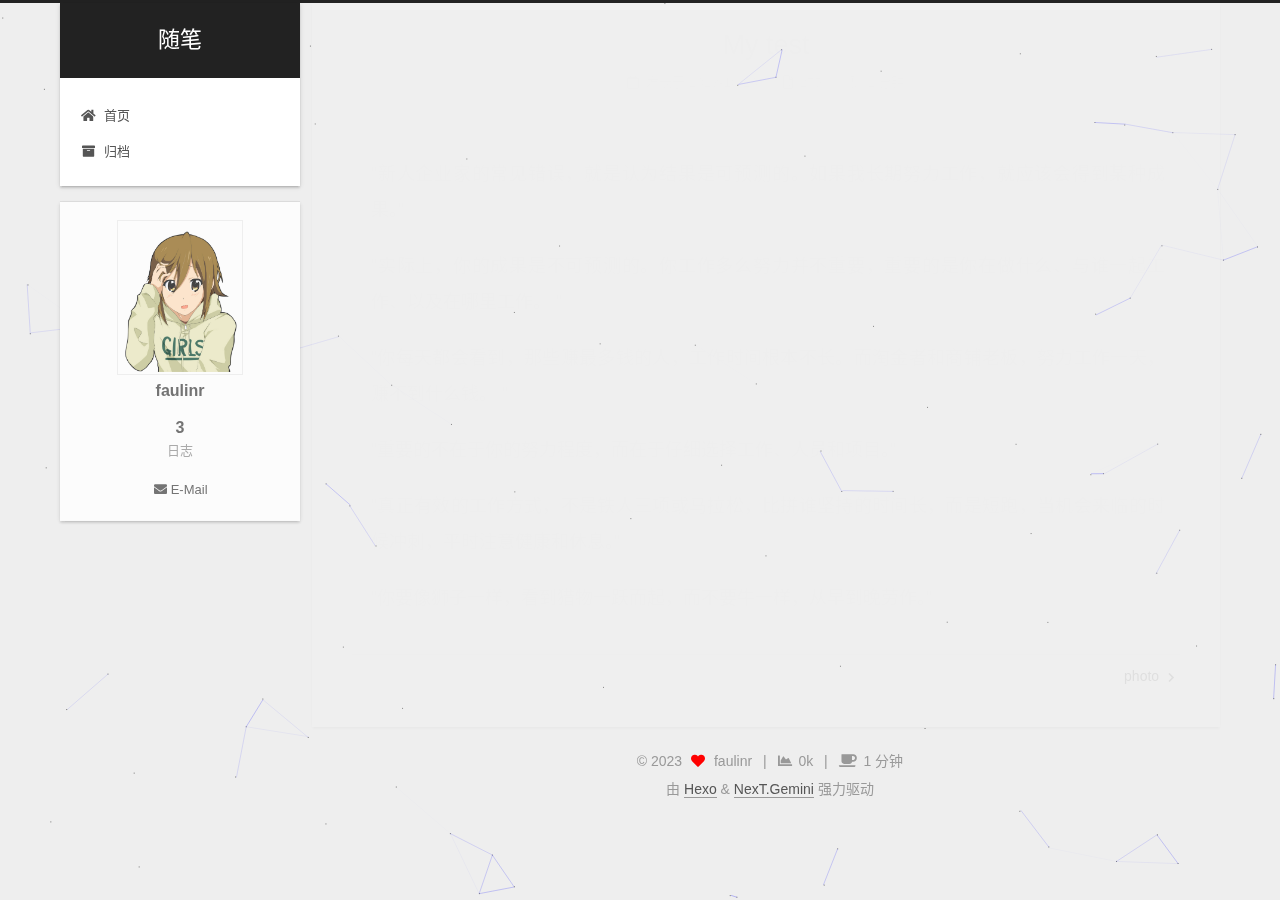
<file: 2023/10/10/My-test/index.html>
<!DOCTYPE html>
<html lang="zh-CN">
<head>
  <meta charset="UTF-8">
<meta name="viewport" content="width=device-width, initial-scale=1, maximum-scale=2">
<meta name="theme-color" content="#222">
<meta name="generator" content="Hexo 6.3.0">
  <link rel="apple-touch-icon" sizes="180x180" href="/images/apple-touch-icon-next.png">
  <link rel="icon" type="image/png" sizes="32x32" href="/images/favicon-32x32-next.png">
  <link rel="icon" type="image/png" sizes="16x16" href="/images/favicon-16x16-next.png">
  <link rel="mask-icon" href="/images/logo.svg" color="#222">

<link rel="stylesheet" href="/css/main.css">


<link rel="stylesheet" href="/lib/font-awesome/css/all.min.css">

<script id="hexo-configurations">
    var NexT = window.NexT || {};
    var CONFIG = {"hostname":"fau-linrui.github.io","root":"/","scheme":"Gemini","version":"7.8.0","exturl":false,"sidebar":{"position":"left","display":"post","padding":18,"offset":12,"onmobile":false},"copycode":{"enable":false,"show_result":false,"style":null},"back2top":{"enable":true,"sidebar":false,"scrollpercent":false},"bookmark":{"enable":false,"color":"#222","save":"auto"},"fancybox":false,"mediumzoom":false,"lazyload":false,"pangu":false,"comments":{"style":"tabs","active":null,"storage":true,"lazyload":false,"nav":null},"algolia":{"hits":{"per_page":10},"labels":{"input_placeholder":"Search for Posts","hits_empty":"We didn't find any results for the search: ${query}","hits_stats":"${hits} results found in ${time} ms"}},"localsearch":{"enable":false,"trigger":"auto","top_n_per_article":1,"unescape":false,"preload":false},"motion":{"enable":true,"async":false,"transition":{"post_block":"fadeIn","post_header":"slideDownIn","post_body":"slideDownIn","coll_header":"slideLeftIn","sidebar":"slideUpIn"}}};
  </script>

  <meta name="description" content="“新人企业家的常见错误，就是认为结果是可预测的。如果我长期努力工作，就应该会得到某种成果。” “实际上，你的成果是不可预测的。你工作多么努力并不重要，重要的是你在做什么、与谁一起工作、以及在哪里工作。 “ “你每天都会看到，那些赚最多钱的人，工作时间根本不长。而淘金者和商铺老板，努力工作一天，赚不到什么钱。 “  “重要的不在于你的努力程度，而在于仔细选择工作、人员和项目。” “真正有效的工作方">
<meta property="og:type" content="article">
<meta property="og:title" content="My test">
<meta property="og:url" content="https://fau-linrui.github.io/2023/10/10/My-test/index.html">
<meta property="og:site_name" content="随笔">
<meta property="og:description" content="“新人企业家的常见错误，就是认为结果是可预测的。如果我长期努力工作，就应该会得到某种成果。” “实际上，你的成果是不可预测的。你工作多么努力并不重要，重要的是你在做什么、与谁一起工作、以及在哪里工作。 “ “你每天都会看到，那些赚最多钱的人，工作时间根本不长。而淘金者和商铺老板，努力工作一天，赚不到什么钱。 “  “重要的不在于你的努力程度，而在于仔细选择工作、人员和项目。” “真正有效的工作方">
<meta property="og:locale" content="zh_CN">
<meta property="article:published_time" content="2023-10-10T06:56:00.000Z">
<meta property="article:modified_time" content="2023-10-10T06:59:47.144Z">
<meta property="article:author" content="faulinr">
<meta name="twitter:card" content="summary">

<link rel="canonical" href="https://fau-linrui.github.io/2023/10/10/My-test/">


<script id="page-configurations">
  // https://hexo.io/docs/variables.html
  CONFIG.page = {
    sidebar: "",
    isHome : false,
    isPost : true,
    lang   : 'zh-CN'
  };
</script>

  <title>My test | 随笔</title>
  






  <noscript>
  <style>
  .use-motion .brand,
  .use-motion .menu-item,
  .sidebar-inner,
  .use-motion .post-block,
  .use-motion .pagination,
  .use-motion .comments,
  .use-motion .post-header,
  .use-motion .post-body,
  .use-motion .collection-header { opacity: initial; }

  .use-motion .site-title,
  .use-motion .site-subtitle {
    opacity: initial;
    top: initial;
  }

  .use-motion .logo-line-before i { left: initial; }
  .use-motion .logo-line-after i { right: initial; }
  </style>
</noscript>

</head>

<body itemscope itemtype="http://schema.org/WebPage">
  <div class="container use-motion">
    <div class="headband"></div>

    <header class="header" itemscope itemtype="http://schema.org/WPHeader">
      <div class="header-inner"><div class="site-brand-container">
  <div class="site-nav-toggle">
    <div class="toggle" aria-label="切换导航栏">
      <span class="toggle-line toggle-line-first"></span>
      <span class="toggle-line toggle-line-middle"></span>
      <span class="toggle-line toggle-line-last"></span>
    </div>
  </div>

  <div class="site-meta">

    <a href="/" class="brand" rel="start">
      <span class="logo-line-before"><i></i></span>
      <h1 class="site-title">随笔</h1>
      <span class="logo-line-after"><i></i></span>
    </a>
  </div>

  <div class="site-nav-right">
    <div class="toggle popup-trigger">
    </div>
  </div>
</div>




<nav class="site-nav">
  <ul id="menu" class="main-menu menu">
        <li class="menu-item menu-item-home">

    <a href="/" rel="section"><i class="fa fa-home fa-fw"></i>首页</a>

  </li>
        <li class="menu-item menu-item-archives">

    <a href="/archives/" rel="section"><i class="fa fa-archive fa-fw"></i>归档</a>

  </li>
  </ul>
</nav>




</div>
    </header>

    
  <div class="back-to-top">
    <i class="fa fa-arrow-up"></i>
    <span>0%</span>
  </div>


    <main class="main">
      <div class="main-inner">
        <div class="content-wrap">
          

          <div class="content post posts-expand">
            

    
  
  
  <article itemscope itemtype="http://schema.org/Article" class="post-block" lang="zh-CN">
    <link itemprop="mainEntityOfPage" href="https://fau-linrui.github.io/2023/10/10/My-test/">

    <span hidden itemprop="author" itemscope itemtype="http://schema.org/Person">
      <meta itemprop="image" content="/images/avatar.jpg">
      <meta itemprop="name" content="faulinr">
      <meta itemprop="description" content="">
    </span>

    <span hidden itemprop="publisher" itemscope itemtype="http://schema.org/Organization">
      <meta itemprop="name" content="随笔">
    </span>
      <header class="post-header">
        <h1 class="post-title" itemprop="name headline">
          My test
        </h1>

        <div class="post-meta">
            <span class="post-meta-item">
              <span class="post-meta-item-icon">
                <i class="far fa-calendar"></i>
              </span>
              <span class="post-meta-item-text">发表于</span>
              

              <time title="创建时间：2023-10-10 14:56:00 / 修改时间：14:59:47" itemprop="dateCreated datePublished" datetime="2023-10-10T14:56:00+08:00">2023-10-10</time>
            </span>

          
            <span class="post-meta-item" title="本文字数">
              <span class="post-meta-item-icon">
                <i class="far fa-file-word"></i>
              </span>
              <span>275</span>
            </span>
            <span class="post-meta-item" title="阅读时长">
              <span class="post-meta-item-icon">
                <i class="far fa-clock"></i>
              </span>
              <span>1 分钟</span>
            </span>

        </div>
      </header>

    
    
    
    <div class="post-body" itemprop="articleBody">

      
        <blockquote>
<p>“新人企业家的常见错误，就是认为结果是可预测的。如果我长期努力工作，就应该会得到某种成果。”</p>
<p>“实际上，你的成果是不可预测的。你工作多么努力并不重要，重要的是你在做什么、与谁一起工作、以及在哪里工作。 “</p>
<p>“你每天都会看到，那些赚最多钱的人，工作时间根本不长。而淘金者和商铺老板，努力工作一天，赚不到什么钱。 “ </p>
<p>“重要的不在于你的努力程度，而在于仔细选择工作、人员和项目。”</p>
<p>“真正有效的工作方式，不是铁人三项或马拉松，比拼谁坚持的时间长，而是短跑，当机会来临的时候冲刺，平时注意健康和休息。”</p>
<p>“你要像狮子一样，看到猎物一跃而起，而不要牛一样，从早到晚劳作。”</p>
</blockquote>

    </div>

    
    
    

      <footer class="post-footer">

        


        
    <div class="post-nav">
      <div class="post-nav-item"></div>
      <div class="post-nav-item">
    <a href="/2023/10/10/photo/" rel="next" title="photo">
      photo <i class="fa fa-chevron-right"></i>
    </a></div>
    </div>
      </footer>
    
  </article>
  
  
  



          </div>
          

<script>
  window.addEventListener('tabs:register', () => {
    let { activeClass } = CONFIG.comments;
    if (CONFIG.comments.storage) {
      activeClass = localStorage.getItem('comments_active') || activeClass;
    }
    if (activeClass) {
      let activeTab = document.querySelector(`a[href="#comment-${activeClass}"]`);
      if (activeTab) {
        activeTab.click();
      }
    }
  });
  if (CONFIG.comments.storage) {
    window.addEventListener('tabs:click', event => {
      if (!event.target.matches('.tabs-comment .tab-content .tab-pane')) return;
      let commentClass = event.target.classList[1];
      localStorage.setItem('comments_active', commentClass);
    });
  }
</script>

        </div>
          
  
  <div class="toggle sidebar-toggle">
    <span class="toggle-line toggle-line-first"></span>
    <span class="toggle-line toggle-line-middle"></span>
    <span class="toggle-line toggle-line-last"></span>
  </div>

  <aside class="sidebar">
    <div class="sidebar-inner">

      <ul class="sidebar-nav motion-element">
        <li class="sidebar-nav-toc">
          文章目录
        </li>
        <li class="sidebar-nav-overview">
          站点概览
        </li>
      </ul>

      <!--noindex-->
      <div class="post-toc-wrap sidebar-panel">
      </div>
      <!--/noindex-->

      <div class="site-overview-wrap sidebar-panel">
        <div class="site-author motion-element" itemprop="author" itemscope itemtype="http://schema.org/Person">
    <img class="site-author-image" itemprop="image" alt="faulinr"
      src="/images/avatar.jpg">
  <p class="site-author-name" itemprop="name">faulinr</p>
  <div class="site-description" itemprop="description"></div>
</div>
<div class="site-state-wrap motion-element">
  <nav class="site-state">
      <div class="site-state-item site-state-posts">
          <a href="/archives/">
        
          <span class="site-state-item-count">3</span>
          <span class="site-state-item-name">日志</span>
        </a>
      </div>
  </nav>
</div>
  <div class="links-of-author motion-element">
      <span class="links-of-author-item">
        <a href="mailto:lr2252492174@gmail.com" title="E-Mail → mailto:lr2252492174@gmail.com" rel="noopener" target="_blank"><i class="fa fa-envelope fa-fw"></i>E-Mail</a>
      </span>
  </div>



      </div>

    </div>
  </aside>
  <div id="sidebar-dimmer"></div>


      </div>
    </main>

    <footer class="footer">
      <div class="footer-inner">
        

        

<div class="copyright">
  
  &copy; 
  <span itemprop="copyrightYear">2023</span>
  <span class="with-love">
    <i class="fa fa-heart"></i>
  </span>
  <span class="author" itemprop="copyrightHolder">faulinr</span>
    <span class="post-meta-divider">|</span>
    <span class="post-meta-item-icon">
      <i class="fa fa-chart-area"></i>
    </span>
    <span title="站点总字数">0k</span>
    <span class="post-meta-divider">|</span>
    <span class="post-meta-item-icon">
      <i class="fa fa-coffee"></i>
    </span>
    <span title="站点阅读时长">1 分钟</span>
</div>
  <div class="powered-by">由 <a href="https://hexo.io/" class="theme-link" rel="noopener" target="_blank">Hexo</a> & <a href="https://theme-next.org/" class="theme-link" rel="noopener" target="_blank">NexT.Gemini</a> 强力驱动
  </div>

        








      </div>
    </footer>
  </div>

  
  
  <script color='0,0,255' opacity='0.5' zIndex='-1' count='99' src="/lib/canvas-nest/canvas-nest.min.js"></script>
  <script src="/lib/anime.min.js"></script>
  <script src="/lib/velocity/velocity.min.js"></script>
  <script src="/lib/velocity/velocity.ui.min.js"></script>

<script src="/js/utils.js"></script>

<script src="/js/motion.js"></script>


<script src="/js/schemes/pisces.js"></script>


<script src="/js/next-boot.js"></script>




  















  

  

</body>
</html>
</file>
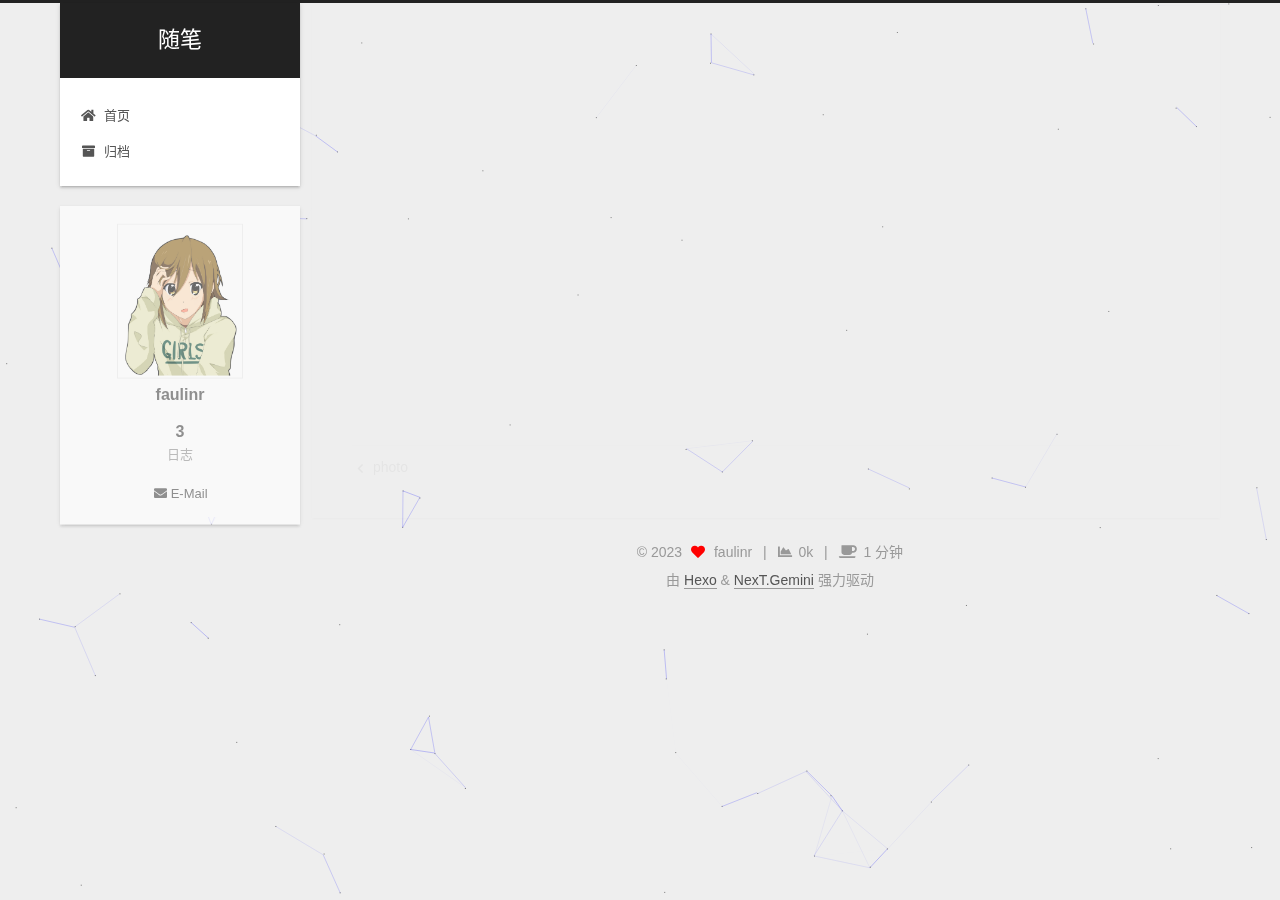
<file: 2023/10/10/page/index.html>
<!DOCTYPE html>
<html lang="zh-CN">
<head>
  <meta charset="UTF-8">
<meta name="viewport" content="width=device-width, initial-scale=1, maximum-scale=2">
<meta name="theme-color" content="#222">
<meta name="generator" content="Hexo 6.3.0">
  <link rel="apple-touch-icon" sizes="180x180" href="/images/apple-touch-icon-next.png">
  <link rel="icon" type="image/png" sizes="32x32" href="/images/favicon-32x32-next.png">
  <link rel="icon" type="image/png" sizes="16x16" href="/images/favicon-16x16-next.png">
  <link rel="mask-icon" href="/images/logo.svg" color="#222">

<link rel="stylesheet" href="/css/main.css">


<link rel="stylesheet" href="/lib/font-awesome/css/all.min.css">

<script id="hexo-configurations">
    var NexT = window.NexT || {};
    var CONFIG = {"hostname":"fau-linrui.github.io","root":"/","scheme":"Gemini","version":"7.8.0","exturl":false,"sidebar":{"position":"left","display":"post","padding":18,"offset":12,"onmobile":false},"copycode":{"enable":false,"show_result":false,"style":null},"back2top":{"enable":true,"sidebar":false,"scrollpercent":false},"bookmark":{"enable":false,"color":"#222","save":"auto"},"fancybox":false,"mediumzoom":false,"lazyload":false,"pangu":false,"comments":{"style":"tabs","active":null,"storage":true,"lazyload":false,"nav":null},"algolia":{"hits":{"per_page":10},"labels":{"input_placeholder":"Search for Posts","hits_empty":"We didn't find any results for the search: ${query}","hits_stats":"${hits} results found in ${time} ms"}},"localsearch":{"enable":false,"trigger":"auto","top_n_per_article":1,"unescape":false,"preload":false},"motion":{"enable":true,"async":false,"transition":{"post_block":"fadeIn","post_header":"slideDownIn","post_body":"slideDownIn","coll_header":"slideLeftIn","sidebar":"slideUpIn"}}};
  </script>

  <meta property="og:type" content="article">
<meta property="og:title" content="page">
<meta property="og:url" content="https://fau-linrui.github.io/2023/10/10/page/index.html">
<meta property="og:site_name" content="随笔">
<meta property="og:locale" content="zh_CN">
<meta property="og:image" content="https://fau-linrui.github.io/2023/10/10/page/redis.jpg">
<meta property="article:published_time" content="2023-10-10T09:22:28.000Z">
<meta property="article:modified_time" content="2023-10-10T09:40:38.916Z">
<meta property="article:author" content="faulinr">
<meta name="twitter:card" content="summary">
<meta name="twitter:image" content="https://fau-linrui.github.io/2023/10/10/page/redis.jpg">

<link rel="canonical" href="https://fau-linrui.github.io/2023/10/10/page/">


<script id="page-configurations">
  // https://hexo.io/docs/variables.html
  CONFIG.page = {
    sidebar: "",
    isHome : false,
    isPost : true,
    lang   : 'zh-CN'
  };
</script>

  <title>page | 随笔</title>
  






  <noscript>
  <style>
  .use-motion .brand,
  .use-motion .menu-item,
  .sidebar-inner,
  .use-motion .post-block,
  .use-motion .pagination,
  .use-motion .comments,
  .use-motion .post-header,
  .use-motion .post-body,
  .use-motion .collection-header { opacity: initial; }

  .use-motion .site-title,
  .use-motion .site-subtitle {
    opacity: initial;
    top: initial;
  }

  .use-motion .logo-line-before i { left: initial; }
  .use-motion .logo-line-after i { right: initial; }
  </style>
</noscript>

</head>

<body itemscope itemtype="http://schema.org/WebPage">
  <div class="container use-motion">
    <div class="headband"></div>

    <header class="header" itemscope itemtype="http://schema.org/WPHeader">
      <div class="header-inner"><div class="site-brand-container">
  <div class="site-nav-toggle">
    <div class="toggle" aria-label="切换导航栏">
      <span class="toggle-line toggle-line-first"></span>
      <span class="toggle-line toggle-line-middle"></span>
      <span class="toggle-line toggle-line-last"></span>
    </div>
  </div>

  <div class="site-meta">

    <a href="/" class="brand" rel="start">
      <span class="logo-line-before"><i></i></span>
      <h1 class="site-title">随笔</h1>
      <span class="logo-line-after"><i></i></span>
    </a>
  </div>

  <div class="site-nav-right">
    <div class="toggle popup-trigger">
    </div>
  </div>
</div>




<nav class="site-nav">
  <ul id="menu" class="main-menu menu">
        <li class="menu-item menu-item-home">

    <a href="/" rel="section"><i class="fa fa-home fa-fw"></i>首页</a>

  </li>
        <li class="menu-item menu-item-archives">

    <a href="/archives/" rel="section"><i class="fa fa-archive fa-fw"></i>归档</a>

  </li>
  </ul>
</nav>




</div>
    </header>

    
  <div class="back-to-top">
    <i class="fa fa-arrow-up"></i>
    <span>0%</span>
  </div>


    <main class="main">
      <div class="main-inner">
        <div class="content-wrap">
          

          <div class="content post posts-expand">
            

    
  
  
  <article itemscope itemtype="http://schema.org/Article" class="post-block" lang="zh-CN">
    <link itemprop="mainEntityOfPage" href="https://fau-linrui.github.io/2023/10/10/page/">

    <span hidden itemprop="author" itemscope itemtype="http://schema.org/Person">
      <meta itemprop="image" content="/images/avatar.jpg">
      <meta itemprop="name" content="faulinr">
      <meta itemprop="description" content="">
    </span>

    <span hidden itemprop="publisher" itemscope itemtype="http://schema.org/Organization">
      <meta itemprop="name" content="随笔">
    </span>
      <header class="post-header">
        <h1 class="post-title" itemprop="name headline">
          page
        </h1>

        <div class="post-meta">
            <span class="post-meta-item">
              <span class="post-meta-item-icon">
                <i class="far fa-calendar"></i>
              </span>
              <span class="post-meta-item-text">发表于</span>
              

              <time title="创建时间：2023-10-10 17:22:28 / 修改时间：17:40:38" itemprop="dateCreated datePublished" datetime="2023-10-10T17:22:28+08:00">2023-10-10</time>
            </span>

          
            <span class="post-meta-item" title="本文字数">
              <span class="post-meta-item-icon">
                <i class="far fa-file-word"></i>
              </span>
              <span>0</span>
            </span>
            <span class="post-meta-item" title="阅读时长">
              <span class="post-meta-item-icon">
                <i class="far fa-clock"></i>
              </span>
              <span>1 分钟</span>
            </span>

        </div>
      </header>

    
    
    
    <div class="post-body" itemprop="articleBody">

      
        <img src="/2023/10/10/page/redis.jpg" class title="This is an example image"> 


    </div>

    
    
    

      <footer class="post-footer">

        


        
    <div class="post-nav">
      <div class="post-nav-item">
    <a href="/2023/10/10/photo/" rel="prev" title="photo">
      <i class="fa fa-chevron-left"></i> photo
    </a></div>
      <div class="post-nav-item"></div>
    </div>
      </footer>
    
  </article>
  
  
  



          </div>
          

<script>
  window.addEventListener('tabs:register', () => {
    let { activeClass } = CONFIG.comments;
    if (CONFIG.comments.storage) {
      activeClass = localStorage.getItem('comments_active') || activeClass;
    }
    if (activeClass) {
      let activeTab = document.querySelector(`a[href="#comment-${activeClass}"]`);
      if (activeTab) {
        activeTab.click();
      }
    }
  });
  if (CONFIG.comments.storage) {
    window.addEventListener('tabs:click', event => {
      if (!event.target.matches('.tabs-comment .tab-content .tab-pane')) return;
      let commentClass = event.target.classList[1];
      localStorage.setItem('comments_active', commentClass);
    });
  }
</script>

        </div>
          
  
  <div class="toggle sidebar-toggle">
    <span class="toggle-line toggle-line-first"></span>
    <span class="toggle-line toggle-line-middle"></span>
    <span class="toggle-line toggle-line-last"></span>
  </div>

  <aside class="sidebar">
    <div class="sidebar-inner">

      <ul class="sidebar-nav motion-element">
        <li class="sidebar-nav-toc">
          文章目录
        </li>
        <li class="sidebar-nav-overview">
          站点概览
        </li>
      </ul>

      <!--noindex-->
      <div class="post-toc-wrap sidebar-panel">
      </div>
      <!--/noindex-->

      <div class="site-overview-wrap sidebar-panel">
        <div class="site-author motion-element" itemprop="author" itemscope itemtype="http://schema.org/Person">
    <img class="site-author-image" itemprop="image" alt="faulinr"
      src="/images/avatar.jpg">
  <p class="site-author-name" itemprop="name">faulinr</p>
  <div class="site-description" itemprop="description"></div>
</div>
<div class="site-state-wrap motion-element">
  <nav class="site-state">
      <div class="site-state-item site-state-posts">
          <a href="/archives/">
        
          <span class="site-state-item-count">3</span>
          <span class="site-state-item-name">日志</span>
        </a>
      </div>
  </nav>
</div>
  <div class="links-of-author motion-element">
      <span class="links-of-author-item">
        <a href="mailto:lr2252492174@gmail.com" title="E-Mail → mailto:lr2252492174@gmail.com" rel="noopener" target="_blank"><i class="fa fa-envelope fa-fw"></i>E-Mail</a>
      </span>
  </div>



      </div>

    </div>
  </aside>
  <div id="sidebar-dimmer"></div>


      </div>
    </main>

    <footer class="footer">
      <div class="footer-inner">
        

        

<div class="copyright">
  
  &copy; 
  <span itemprop="copyrightYear">2023</span>
  <span class="with-love">
    <i class="fa fa-heart"></i>
  </span>
  <span class="author" itemprop="copyrightHolder">faulinr</span>
    <span class="post-meta-divider">|</span>
    <span class="post-meta-item-icon">
      <i class="fa fa-chart-area"></i>
    </span>
    <span title="站点总字数">0k</span>
    <span class="post-meta-divider">|</span>
    <span class="post-meta-item-icon">
      <i class="fa fa-coffee"></i>
    </span>
    <span title="站点阅读时长">1 分钟</span>
</div>
  <div class="powered-by">由 <a href="https://hexo.io/" class="theme-link" rel="noopener" target="_blank">Hexo</a> & <a href="https://theme-next.org/" class="theme-link" rel="noopener" target="_blank">NexT.Gemini</a> 强力驱动
  </div>

        








      </div>
    </footer>
  </div>

  
  
  <script color='0,0,255' opacity='0.5' zIndex='-1' count='99' src="/lib/canvas-nest/canvas-nest.min.js"></script>
  <script src="/lib/anime.min.js"></script>
  <script src="/lib/velocity/velocity.min.js"></script>
  <script src="/lib/velocity/velocity.ui.min.js"></script>

<script src="/js/utils.js"></script>

<script src="/js/motion.js"></script>


<script src="/js/schemes/pisces.js"></script>


<script src="/js/next-boot.js"></script>




  















  

  

</body>
</html>
</file>
<file: css/main.css>
:root {
  --body-bg-color: #eee;
  --content-bg-color: #fff;
  --card-bg-color: #f5f5f5;
  --text-color: #555;
  --blockquote-color: #666;
  --link-color: #555;
  --link-hover-color: #222;
  --brand-color: #fff;
  --brand-hover-color: #fff;
  --table-row-odd-bg-color: #f9f9f9;
  --table-row-hover-bg-color: #f5f5f5;
  --menu-item-bg-color: #f5f5f5;
  --btn-default-bg: #fff;
  --btn-default-color: #555;
  --btn-default-border-color: #555;
  --btn-default-hover-bg: #222;
  --btn-default-hover-color: #fff;
  --btn-default-hover-border-color: #222;
}
html {
  line-height: 1.15; /* 1 */
  -webkit-text-size-adjust: 100%; /* 2 */
}
body {
  margin: 0;
}
main {
  display: block;
}
h1 {
  font-size: 2em;
  margin: 0.67em 0;
}
hr {
  box-sizing: content-box; /* 1 */
  height: 0; /* 1 */
  overflow: visible; /* 2 */
}
pre {
  font-family: monospace, monospace; /* 1 */
  font-size: 1em; /* 2 */
}
a {
  background: transparent;
}
abbr[title] {
  border-bottom: none; /* 1 */
  text-decoration: underline; /* 2 */
  text-decoration: underline dotted; /* 2 */
}
b,
strong {
  font-weight: bolder;
}
code,
kbd,
samp {
  font-family: monospace, monospace; /* 1 */
  font-size: 1em; /* 2 */
}
small {
  font-size: 80%;
}
sub,
sup {
  font-size: 75%;
  line-height: 0;
  position: relative;
  vertical-align: baseline;
}
sub {
  bottom: -0.25em;
}
sup {
  top: -0.5em;
}
img {
  border-style: none;
}
button,
input,
optgroup,
select,
textarea {
  font-family: inherit; /* 1 */
  font-size: 100%; /* 1 */
  line-height: 1.15; /* 1 */
  margin: 0; /* 2 */
}
button,
input {
/* 1 */
  overflow: visible;
}
button,
select {
/* 1 */
  text-transform: none;
}
button,
[type='button'],
[type='reset'],
[type='submit'] {
  -webkit-appearance: button;
}
button::-moz-focus-inner,
[type='button']::-moz-focus-inner,
[type='reset']::-moz-focus-inner,
[type='submit']::-moz-focus-inner {
  border-style: none;
  padding: 0;
}
button:-moz-focusring,
[type='button']:-moz-focusring,
[type='reset']:-moz-focusring,
[type='submit']:-moz-focusring {
  outline: 1px dotted ButtonText;
}
fieldset {
  padding: 0.35em 0.75em 0.625em;
}
legend {
  box-sizing: border-box; /* 1 */
  color: inherit; /* 2 */
  display: table; /* 1 */
  max-width: 100%; /* 1 */
  padding: 0; /* 3 */
  white-space: normal; /* 1 */
}
progress {
  vertical-align: baseline;
}
textarea {
  overflow: auto;
}
[type='checkbox'],
[type='radio'] {
  box-sizing: border-box; /* 1 */
  padding: 0; /* 2 */
}
[type='number']::-webkit-inner-spin-button,
[type='number']::-webkit-outer-spin-button {
  height: auto;
}
[type='search'] {
  outline-offset: -2px; /* 2 */
  -webkit-appearance: textfield; /* 1 */
}
[type='search']::-webkit-search-decoration {
  -webkit-appearance: none;
}
::-webkit-file-upload-button {
  font: inherit; /* 2 */
  -webkit-appearance: button; /* 1 */
}
details {
  display: block;
}
summary {
  display: list-item;
}
template {
  display: none;
}
[hidden] {
  display: none;
}
::selection {
  background: #262a30;
  color: #eee;
}
html,
body {
  height: 100%;
}
body {
  background: var(--body-bg-color);
  color: var(--text-color);
  font-family: 'Lato', "PingFang SC", "Microsoft YaHei", sans-serif;
  font-size: 1em;
  line-height: 2;
}
@media (max-width: 991px) {
  body {
    padding-left: 0 !important;
    padding-right: 0 !important;
  }
}
h1,
h2,
h3,
h4,
h5,
h6 {
  font-family: 'Lato', "PingFang SC", "Microsoft YaHei", sans-serif;
  font-weight: bold;
  line-height: 1.5;
  margin: 20px 0 15px;
}
h1 {
  font-size: 1.5em;
}
h2 {
  font-size: 1.375em;
}
h3 {
  font-size: 1.25em;
}
h4 {
  font-size: 1.125em;
}
h5 {
  font-size: 1em;
}
h6 {
  font-size: 0.875em;
}
p {
  margin: 0 0 20px 0;
}
a,
span.exturl {
  border-bottom: 1px solid #999;
  color: var(--link-color);
  outline: 0;
  text-decoration: none;
  overflow-wrap: break-word;
  word-wrap: break-word;
  cursor: pointer;
}
a:hover,
span.exturl:hover {
  border-bottom-color: var(--link-hover-color);
  color: var(--link-hover-color);
}
iframe,
img,
video {
  display: block;
  margin-left: auto;
  margin-right: auto;
  max-width: 100%;
}
hr {
  background-image: repeating-linear-gradient(-45deg, #ddd, #ddd 4px, transparent 4px, transparent 8px);
  border: 0;
  height: 3px;
  margin: 40px 0;
}
blockquote {
  border-left: 4px solid #ddd;
  color: var(--blockquote-color);
  margin: 0;
  padding: 0 15px;
}
blockquote cite::before {
  content: '-';
  padding: 0 5px;
}
dt {
  font-weight: bold;
}
dd {
  margin: 0;
  padding: 0;
}
kbd {
  background-color: #f5f5f5;
  background-image: linear-gradient(#eee, #fff, #eee);
  border: 1px solid #ccc;
  border-radius: 0.2em;
  box-shadow: 0.1em 0.1em 0.2em rgba(0,0,0,0.1);
  color: #555;
  font-family: inherit;
  padding: 0.1em 0.3em;
  white-space: nowrap;
}
.table-container {
  overflow: auto;
}
table {
  border-collapse: collapse;
  border-spacing: 0;
  font-size: 0.875em;
  margin: 0 0 20px 0;
  width: 100%;
}
tbody tr:nth-of-type(odd) {
  background: var(--table-row-odd-bg-color);
}
tbody tr:hover {
  background: var(--table-row-hover-bg-color);
}
caption,
th,
td {
  font-weight: normal;
  padding: 8px;
  vertical-align: middle;
}
th,
td {
  border: 1px solid #ddd;
  border-bottom: 3px solid #ddd;
}
th {
  font-weight: 700;
  padding-bottom: 10px;
}
td {
  border-bottom-width: 1px;
}
.btn {
  background: var(--btn-default-bg);
  border: 2px solid var(--btn-default-border-color);
  border-radius: 2px;
  color: var(--btn-default-color);
  display: inline-block;
  font-size: 0.875em;
  line-height: 2;
  padding: 0 20px;
  text-decoration: none;
  transition-property: background-color;
  transition-delay: 0s;
  transition-duration: 0.2s;
  transition-timing-function: ease-in-out;
}
.btn:hover {
  background: var(--btn-default-hover-bg);
  border-color: var(--btn-default-hover-border-color);
  color: var(--btn-default-hover-color);
}
.btn + .btn {
  margin: 0 0 8px 8px;
}
.btn .fa-fw {
  text-align: left;
  width: 1.285714285714286em;
}
.toggle {
  line-height: 0;
}
.toggle .toggle-line {
  background: #fff;
  display: inline-block;
  height: 2px;
  left: 0;
  position: relative;
  top: 0;
  transition: all 0.4s;
  vertical-align: top;
  width: 100%;
}
.toggle .toggle-line:not(:first-child) {
  margin-top: 3px;
}
.toggle.toggle-arrow .toggle-line-first {
  left: 50%;
  top: 2px;
  transform: rotate(45deg);
  width: 50%;
}
.toggle.toggle-arrow .toggle-line-middle {
  left: 2px;
  width: 90%;
}
.toggle.toggle-arrow .toggle-line-last {
  left: 50%;
  top: -2px;
  transform: rotate(-45deg);
  width: 50%;
}
.toggle.toggle-close .toggle-line-first {
  transform: rotate(-45deg);
  top: 5px;
}
.toggle.toggle-close .toggle-line-middle {
  opacity: 0;
}
.toggle.toggle-close .toggle-line-last {
  transform: rotate(45deg);
  top: -5px;
}
.highlight,
pre {
  background: #f7f7f7;
  color: #4d4d4c;
  line-height: 1.6;
  margin: 0 auto 20px;
}
pre,
code {
  font-family: consolas, Menlo, monospace, "PingFang SC", "Microsoft YaHei";
}
code {
  background: #eee;
  border-radius: 3px;
  color: #555;
  padding: 2px 4px;
  overflow-wrap: break-word;
  word-wrap: break-word;
}
.highlight *::selection {
  background: #d6d6d6;
}
.highlight pre {
  border: 0;
  margin: 0;
  padding: 10px 0;
}
.highlight table {
  border: 0;
  margin: 0;
  width: auto;
}
.highlight td {
  border: 0;
  padding: 0;
}
.highlight figcaption {
  background: #eff2f3;
  color: #4d4d4c;
  display: flex;
  font-size: 0.875em;
  justify-content: space-between;
  line-height: 1.2;
  padding: 0.5em;
}
.highlight figcaption a {
  color: #4d4d4c;
}
.highlight figcaption a:hover {
  border-bottom-color: #4d4d4c;
}
.highlight .gutter {
  -moz-user-select: none;
  -ms-user-select: none;
  -webkit-user-select: none;
  user-select: none;
}
.highlight .gutter pre {
  background: #eff2f3;
  color: #869194;
  padding-left: 10px;
  padding-right: 10px;
  text-align: right;
}
.highlight .code pre {
  background: #f7f7f7;
  padding-left: 10px;
  width: 100%;
}
.gist table {
  width: auto;
}
.gist table td {
  border: 0;
}
pre {
  overflow: auto;
  padding: 10px;
}
pre code {
  background: none;
  color: #4d4d4c;
  font-size: 0.875em;
  padding: 0;
  text-shadow: none;
}
pre .deletion {
  background: #fdd;
}
pre .addition {
  background: #dfd;
}
pre .meta {
  color: #eab700;
  -moz-user-select: none;
  -ms-user-select: none;
  -webkit-user-select: none;
  user-select: none;
}
pre .comment {
  color: #8e908c;
}
pre .variable,
pre .attribute,
pre .tag,
pre .name,
pre .regexp,
pre .ruby .constant,
pre .xml .tag .title,
pre .xml .pi,
pre .xml .doctype,
pre .html .doctype,
pre .css .id,
pre .css .class,
pre .css .pseudo {
  color: #c82829;
}
pre .number,
pre .preprocessor,
pre .built_in,
pre .builtin-name,
pre .literal,
pre .params,
pre .constant,
pre .command {
  color: #f5871f;
}
pre .ruby .class .title,
pre .css .rules .attribute,
pre .string,
pre .symbol,
pre .value,
pre .inheritance,
pre .header,
pre .ruby .symbol,
pre .xml .cdata,
pre .special,
pre .formula {
  color: #718c00;
}
pre .title,
pre .css .hexcolor {
  color: #3e999f;
}
pre .function,
pre .python .decorator,
pre .python .title,
pre .ruby .function .title,
pre .ruby .title .keyword,
pre .perl .sub,
pre .javascript .title,
pre .coffeescript .title {
  color: #4271ae;
}
pre .keyword,
pre .javascript .function {
  color: #8959a8;
}
.blockquote-center {
  border-left: none;
  margin: 40px 0;
  padding: 0;
  position: relative;
  text-align: center;
}
.blockquote-center .fa {
  display: block;
  opacity: 0.6;
  position: absolute;
  width: 100%;
}
.blockquote-center .fa-quote-left {
  border-top: 1px solid #ccc;
  text-align: left;
  top: -20px;
}
.blockquote-center .fa-quote-right {
  border-bottom: 1px solid #ccc;
  text-align: right;
  bottom: -20px;
}
.blockquote-center p,
.blockquote-center div {
  text-align: center;
}
.post-body .group-picture img {
  margin: 0 auto;
  padding: 0 3px;
}
.group-picture-row {
  margin-bottom: 6px;
  overflow: hidden;
}
.group-picture-column {
  float: left;
  margin-bottom: 10px;
}
.post-body .label {
  color: #555;
  display: inline;
  padding: 0 2px;
}
.post-body .label.default {
  background: #f0f0f0;
}
.post-body .label.primary {
  background: #efe6f7;
}
.post-body .label.info {
  background: #e5f2f8;
}
.post-body .label.success {
  background: #e7f4e9;
}
.post-body .label.warning {
  background: #fcf6e1;
}
.post-body .label.danger {
  background: #fae8eb;
}
.post-body .tabs {
  margin-bottom: 20px;
}
.post-body .tabs,
.tabs-comment {
  display: block;
  padding-top: 10px;
  position: relative;
}
.post-body .tabs ul.nav-tabs,
.tabs-comment ul.nav-tabs {
  display: flex;
  flex-wrap: wrap;
  margin: 0;
  margin-bottom: -1px;
  padding: 0;
}
@media (max-width: 413px) {
  .post-body .tabs ul.nav-tabs,
  .tabs-comment ul.nav-tabs {
    display: block;
    margin-bottom: 5px;
  }
}
.post-body .tabs ul.nav-tabs li.tab,
.tabs-comment ul.nav-tabs li.tab {
  border-bottom: 1px solid #ddd;
  border-left: 1px solid transparent;
  border-right: 1px solid transparent;
  border-top: 3px solid transparent;
  flex-grow: 1;
  list-style-type: none;
  border-radius: 0 0 0 0;
}
@media (max-width: 413px) {
  .post-body .tabs ul.nav-tabs li.tab,
  .tabs-comment ul.nav-tabs li.tab {
    border-bottom: 1px solid transparent;
    border-left: 3px solid transparent;
    border-right: 1px solid transparent;
    border-top: 1px solid transparent;
  }
}
@media (max-width: 413px) {
  .post-body .tabs ul.nav-tabs li.tab,
  .tabs-comment ul.nav-tabs li.tab {
    border-radius: 0;
  }
}
.post-body .tabs ul.nav-tabs li.tab a,
.tabs-comment ul.nav-tabs li.tab a {
  border-bottom: initial;
  display: block;
  line-height: 1.8;
  outline: 0;
  padding: 0.25em 0.75em;
  text-align: center;
  transition-delay: 0s;
  transition-duration: 0.2s;
  transition-timing-function: ease-out;
}
.post-body .tabs ul.nav-tabs li.tab a i,
.tabs-comment ul.nav-tabs li.tab a i {
  width: 1.285714285714286em;
}
.post-body .tabs ul.nav-tabs li.tab.active,
.tabs-comment ul.nav-tabs li.tab.active {
  border-bottom: 1px solid transparent;
  border-left: 1px solid #ddd;
  border-right: 1px solid #ddd;
  border-top: 3px solid #fc6423;
}
@media (max-width: 413px) {
  .post-body .tabs ul.nav-tabs li.tab.active,
  .tabs-comment ul.nav-tabs li.tab.active {
    border-bottom: 1px solid #ddd;
    border-left: 3px solid #fc6423;
    border-right: 1px solid #ddd;
    border-top: 1px solid #ddd;
  }
}
.post-body .tabs ul.nav-tabs li.tab.active a,
.tabs-comment ul.nav-tabs li.tab.active a {
  color: var(--link-color);
  cursor: default;
}
.post-body .tabs .tab-content .tab-pane,
.tabs-comment .tab-content .tab-pane {
  border: 1px solid #ddd;
  border-top: 0;
  padding: 20px 20px 0 20px;
  border-radius: 0;
}
.post-body .tabs .tab-content .tab-pane:not(.active),
.tabs-comment .tab-content .tab-pane:not(.active) {
  display: none;
}
.post-body .tabs .tab-content .tab-pane.active,
.tabs-comment .tab-content .tab-pane.active {
  display: block;
}
.post-body .tabs .tab-content .tab-pane.active:nth-of-type(1),
.tabs-comment .tab-content .tab-pane.active:nth-of-type(1) {
  border-radius: 0 0 0 0;
}
@media (max-width: 413px) {
  .post-body .tabs .tab-content .tab-pane.active:nth-of-type(1),
  .tabs-comment .tab-content .tab-pane.active:nth-of-type(1) {
    border-radius: 0;
  }
}
.post-body .note {
  border-radius: 3px;
  margin-bottom: 20px;
  padding: 1em;
  position: relative;
  border: 1px solid #eee;
  border-left-width: 5px;
}
.post-body .note h2,
.post-body .note h3,
.post-body .note h4,
.post-body .note h5,
.post-body .note h6 {
  margin-top: 0;
  border-bottom: initial;
  margin-bottom: 0;
  padding-top: 0;
}
.post-body .note p:first-child,
.post-body .note ul:first-child,
.post-body .note ol:first-child,
.post-body .note table:first-child,
.post-body .note pre:first-child,
.post-body .note blockquote:first-child,
.post-body .note img:first-child {
  margin-top: 0;
}
.post-body .note p:last-child,
.post-body .note ul:last-child,
.post-body .note ol:last-child,
.post-body .note table:last-child,
.post-body .note pre:last-child,
.post-body .note blockquote:last-child,
.post-body .note img:last-child {
  margin-bottom: 0;
}
.post-body .note.default {
  border-left-color: #777;
}
.post-body .note.default h2,
.post-body .note.default h3,
.post-body .note.default h4,
.post-body .note.default h5,
.post-body .note.default h6 {
  color: #777;
}
.post-body .note.primary {
  border-left-color: #6f42c1;
}
.post-body .note.primary h2,
.post-body .note.primary h3,
.post-body .note.primary h4,
.post-body .note.primary h5,
.post-body .note.primary h6 {
  color: #6f42c1;
}
.post-body .note.info {
  border-left-color: #428bca;
}
.post-body .note.info h2,
.post-body .note.info h3,
.post-body .note.info h4,
.post-body .note.info h5,
.post-body .note.info h6 {
  color: #428bca;
}
.post-body .note.success {
  border-left-color: #5cb85c;
}
.post-body .note.success h2,
.post-body .note.success h3,
.post-body .note.success h4,
.post-body .note.success h5,
.post-body .note.success h6 {
  color: #5cb85c;
}
.post-body .note.warning {
  border-left-color: #f0ad4e;
}
.post-body .note.warning h2,
.post-body .note.warning h3,
.post-body .note.warning h4,
.post-body .note.warning h5,
.post-body .note.warning h6 {
  color: #f0ad4e;
}
.post-body .note.danger {
  border-left-color: #d9534f;
}
.post-body .note.danger h2,
.post-body .note.danger h3,
.post-body .note.danger h4,
.post-body .note.danger h5,
.post-body .note.danger h6 {
  color: #d9534f;
}
.pagination .prev,
.pagination .next,
.pagination .page-number,
.pagination .space {
  display: inline-block;
  margin: 0 10px;
  padding: 0 11px;
  position: relative;
  top: -1px;
}
@media (max-width: 767px) {
  .pagination .prev,
  .pagination .next,
  .pagination .page-number,
  .pagination .space {
    margin: 0 5px;
  }
}
.pagination {
  border-top: 1px solid #eee;
  margin: 120px 0 0;
  text-align: center;
}
.pagination .prev,
.pagination .next,
.pagination .page-number {
  border-bottom: 0;
  border-top: 1px solid #eee;
  transition-property: border-color;
  transition-delay: 0s;
  transition-duration: 0.2s;
  transition-timing-function: ease-in-out;
}
.pagination .prev:hover,
.pagination .next:hover,
.pagination .page-number:hover {
  border-top-color: #222;
}
.pagination .space {
  margin: 0;
  padding: 0;
}
.pagination .prev {
  margin-left: 0;
}
.pagination .next {
  margin-right: 0;
}
.pagination .page-number.current {
  background: #ccc;
  border-top-color: #ccc;
  color: #fff;
}
@media (max-width: 767px) {
  .pagination {
    border-top: none;
  }
  .pagination .prev,
  .pagination .next,
  .pagination .page-number {
    border-bottom: 1px solid #eee;
    border-top: 0;
    margin-bottom: 10px;
    padding: 0 10px;
  }
  .pagination .prev:hover,
  .pagination .next:hover,
  .pagination .page-number:hover {
    border-bottom-color: #222;
  }
}
.comments {
  margin-top: 60px;
  overflow: hidden;
}
.comment-button-group {
  display: flex;
  flex-wrap: wrap-reverse;
  justify-content: center;
  margin: 1em 0;
}
.comment-button-group .comment-button {
  margin: 0.1em 0.2em;
}
.comment-button-group .comment-button.active {
  background: var(--btn-default-hover-bg);
  border-color: var(--btn-default-hover-border-color);
  color: var(--btn-default-hover-color);
}
.comment-position {
  display: none;
}
.comment-position.active {
  display: block;
}
.tabs-comment {
  background: var(--content-bg-color);
  margin-top: 4em;
  padding-top: 0;
}
.tabs-comment .comments {
  border: 0;
  box-shadow: none;
  margin-top: 0;
  padding-top: 0;
}
.container {
  min-height: 100%;
  position: relative;
}
.main-inner {
  margin: 0 auto;
  width: calc(100% - 20px);
}
@media (min-width: 1200px) {
  .main-inner {
    width: 1160px;
  }
}
@media (min-width: 1600px) {
  .main-inner {
    width: 73%;
  }
}
@media (max-width: 767px) {
  .content-wrap {
    padding: 0 20px;
  }
}
.header {
  background: transparent;
}
.header-inner {
  margin: 0 auto;
  width: calc(100% - 20px);
}
@media (min-width: 1200px) {
  .header-inner {
    width: 1160px;
  }
}
@media (min-width: 1600px) {
  .header-inner {
    width: 73%;
  }
}
.site-brand-container {
  display: flex;
  flex-shrink: 0;
  padding: 0 10px;
}
.headband {
  background: #222;
  height: 3px;
}
.site-meta {
  flex-grow: 1;
  text-align: center;
}
@media (max-width: 767px) {
  .site-meta {
    text-align: center;
  }
}
.brand {
  border-bottom: none;
  color: var(--brand-color);
  display: inline-block;
  line-height: 1.375em;
  padding: 0 40px;
  position: relative;
}
.brand:hover {
  color: var(--brand-hover-color);
}
.site-title {
  font-family: 'Lato', "PingFang SC", "Microsoft YaHei", sans-serif;
  font-size: 1.375em;
  font-weight: normal;
  margin: 0;
}
.site-subtitle {
  color: #ddd;
  font-size: 0.8125em;
  margin: 10px 0;
}
.use-motion .brand {
  opacity: 0;
}
.use-motion .site-title,
.use-motion .site-subtitle,
.use-motion .custom-logo-image {
  opacity: 0;
  position: relative;
  top: -10px;
}
.site-nav-toggle,
.site-nav-right {
  display: none;
}
@media (max-width: 767px) {
  .site-nav-toggle,
  .site-nav-right {
    display: flex;
    flex-direction: column;
    justify-content: center;
  }
}
.site-nav-toggle .toggle,
.site-nav-right .toggle {
  color: var(--text-color);
  padding: 10px;
  width: 22px;
}
.site-nav-toggle .toggle .toggle-line,
.site-nav-right .toggle .toggle-line {
  background: var(--text-color);
  border-radius: 1px;
}
.site-nav {
  display: block;
}
@media (max-width: 767px) {
  .site-nav {
    clear: both;
    display: none;
  }
}
.site-nav.site-nav-on {
  display: block;
}
.menu {
  margin-top: 20px;
  padding-left: 0;
  text-align: center;
}
.menu-item {
  display: inline-block;
  list-style: none;
  margin: 0 10px;
}
@media (max-width: 767px) {
  .menu-item {
    display: block;
    margin-top: 10px;
  }
  .menu-item.menu-item-search {
    display: none;
  }
}
.menu-item a,
.menu-item span.exturl {
  border-bottom: 0;
  display: block;
  font-size: 0.8125em;
  transition-property: border-color;
  transition-delay: 0s;
  transition-duration: 0.2s;
  transition-timing-function: ease-in-out;
}
@media (hover: none) {
  .menu-item a:hover,
  .menu-item span.exturl:hover {
    border-bottom-color: transparent !important;
  }
}
.menu-item .fa,
.menu-item .fab,
.menu-item .far,
.menu-item .fas {
  margin-right: 8px;
}
.menu-item .badge {
  display: inline-block;
  font-weight: bold;
  line-height: 1;
  margin-left: 0.35em;
  margin-top: 0.35em;
  text-align: center;
  white-space: nowrap;
}
@media (max-width: 767px) {
  .menu-item .badge {
    float: right;
    margin-left: 0;
  }
}
.menu-item-active a,
.menu .menu-item a:hover,
.menu .menu-item span.exturl:hover {
  background: var(--menu-item-bg-color);
}
.use-motion .menu-item {
  opacity: 0;
}
.sidebar {
  background: #222;
  bottom: 0;
  box-shadow: inset 0 2px 6px #000;
  position: fixed;
  top: 0;
}
@media (max-width: 991px) {
  .sidebar {
    display: none;
  }
}
.sidebar-inner {
  color: #999;
  padding: 18px 10px;
  text-align: center;
}
.cc-license {
  margin-top: 10px;
  text-align: center;
}
.cc-license .cc-opacity {
  border-bottom: none;
  opacity: 0.7;
}
.cc-license .cc-opacity:hover {
  opacity: 0.9;
}
.cc-license img {
  display: inline-block;
}
.site-author-image {
  border: 1px solid #eee;
  display: block;
  margin: 0 auto;
  max-width: 120px;
  padding: 2px;
}
.site-author-name {
  color: var(--text-color);
  font-weight: 600;
  margin: 0;
  text-align: center;
}
.site-description {
  color: #999;
  font-size: 0.8125em;
  margin-top: 0;
  text-align: center;
}
.links-of-author {
  margin-top: 15px;
}
.links-of-author a,
.links-of-author span.exturl {
  border-bottom-color: #555;
  display: inline-block;
  font-size: 0.8125em;
  margin-bottom: 10px;
  margin-right: 10px;
  vertical-align: middle;
}
.links-of-author a::before,
.links-of-author span.exturl::before {
  background: #ff42f0;
  border-radius: 50%;
  content: ' ';
  display: inline-block;
  height: 4px;
  margin-right: 3px;
  vertical-align: middle;
  width: 4px;
}
.sidebar-button {
  margin-top: 15px;
}
.sidebar-button a {
  border: 1px solid #fc6423;
  border-radius: 4px;
  color: #fc6423;
  display: inline-block;
  padding: 0 15px;
}
.sidebar-button a .fa,
.sidebar-button a .fab,
.sidebar-button a .far,
.sidebar-button a .fas {
  margin-right: 5px;
}
.sidebar-button a:hover {
  background: #fc6423;
  border: 1px solid #fc6423;
  color: #fff;
}
.sidebar-button a:hover .fa,
.sidebar-button a:hover .fab,
.sidebar-button a:hover .far,
.sidebar-button a:hover .fas {
  color: #fff;
}
.links-of-blogroll {
  font-size: 0.8125em;
  margin-top: 10px;
}
.links-of-blogroll-title {
  font-size: 0.875em;
  font-weight: 600;
  margin-top: 0;
}
.links-of-blogroll-list {
  list-style: none;
  margin: 0;
  padding: 0;
}
#sidebar-dimmer {
  display: none;
}
@media (max-width: 767px) {
  #sidebar-dimmer {
    background: #000;
    display: block;
    height: 100%;
    left: 100%;
    opacity: 0;
    position: fixed;
    top: 0;
    width: 100%;
    z-index: 1100;
  }
  .sidebar-active + #sidebar-dimmer {
    opacity: 0.7;
    transform: translateX(-100%);
    transition: opacity 0.5s;
  }
}
.sidebar-nav {
  margin: 0;
  padding-bottom: 20px;
  padding-left: 0;
}
.sidebar-nav li {
  border-bottom: 1px solid transparent;
  color: var(--text-color);
  cursor: pointer;
  display: inline-block;
  font-size: 0.875em;
}
.sidebar-nav li.sidebar-nav-overview {
  margin-left: 10px;
}
.sidebar-nav li:hover {
  color: #fc6423;
}
.sidebar-nav .sidebar-nav-active {
  border-bottom-color: #fc6423;
  color: #fc6423;
}
.sidebar-nav .sidebar-nav-active:hover {
  color: #fc6423;
}
.sidebar-panel {
  display: none;
  overflow-x: hidden;
  overflow-y: auto;
}
.sidebar-panel-active {
  display: block;
}
.sidebar-toggle {
  background: #222;
  bottom: 45px;
  cursor: pointer;
  height: 14px;
  left: 30px;
  padding: 5px;
  position: fixed;
  width: 14px;
  z-index: 1300;
}
@media (max-width: 991px) {
  .sidebar-toggle {
    left: 20px;
    opacity: 0.8;
    display: none;
  }
}
.sidebar-toggle:hover .toggle-line {
  background: #fc6423;
}
.post-toc {
  font-size: 0.875em;
}
.post-toc ol {
  list-style: none;
  margin: 0;
  padding: 0 2px 5px 10px;
  text-align: left;
}
.post-toc ol > ol {
  padding-left: 0;
}
.post-toc ol a {
  transition-property: all;
  transition-delay: 0s;
  transition-duration: 0.2s;
  transition-timing-function: ease-in-out;
}
.post-toc .nav-item {
  line-height: 1.8;
  overflow: hidden;
  text-overflow: ellipsis;
  white-space: nowrap;
}
.post-toc .nav .nav-child {
  display: none;
}
.post-toc .nav .active > .nav-child {
  display: block;
}
.post-toc .nav .active-current > .nav-child {
  display: block;
}
.post-toc .nav .active-current > .nav-child > .nav-item {
  display: block;
}
.post-toc .nav .active > a {
  border-bottom-color: #fc6423;
  color: #fc6423;
}
.post-toc .nav .active-current > a {
  color: #fc6423;
}
.post-toc .nav .active-current > a:hover {
  color: #fc6423;
}
.site-state {
  display: flex;
  justify-content: center;
  line-height: 1.4;
  margin-top: 10px;
  overflow: hidden;
  text-align: center;
  white-space: nowrap;
}
.site-state-item {
  padding: 0 15px;
}
.site-state-item:not(:first-child) {
  border-left: 1px solid #eee;
}
.site-state-item a {
  border-bottom: none;
}
.site-state-item-count {
  display: block;
  font-size: 1em;
  font-weight: 600;
  text-align: center;
}
.site-state-item-name {
  color: #999;
  font-size: 0.8125em;
}
.footer {
  color: #999;
  font-size: 0.875em;
  padding: 20px 0;
}
.footer.footer-fixed {
  bottom: 0;
  left: 0;
  position: absolute;
  right: 0;
}
.footer-inner {
  box-sizing: border-box;
  margin: 0 auto;
  text-align: center;
  width: calc(100% - 20px);
}
@media (min-width: 1200px) {
  .footer-inner {
    width: 1160px;
  }
}
@media (min-width: 1600px) {
  .footer-inner {
    width: 73%;
  }
}
.languages {
  display: inline-block;
  font-size: 1.125em;
  position: relative;
}
.languages .lang-select-label span {
  margin: 0 0.5em;
}
.languages .lang-select {
  height: 100%;
  left: 0;
  opacity: 0;
  position: absolute;
  top: 0;
  width: 100%;
}
.with-love {
  color: #ff0000;
  display: inline-block;
  margin: 0 5px;
}
.powered-by,
.theme-info {
  display: inline-block;
}
@-moz-keyframes iconAnimate {
  0%, 100% {
    transform: scale(1);
  }
  10%, 30% {
    transform: scale(0.9);
  }
  20%, 40%, 60%, 80% {
    transform: scale(1.1);
  }
  50%, 70% {
    transform: scale(1.1);
  }
}
@-webkit-keyframes iconAnimate {
  0%, 100% {
    transform: scale(1);
  }
  10%, 30% {
    transform: scale(0.9);
  }
  20%, 40%, 60%, 80% {
    transform: scale(1.1);
  }
  50%, 70% {
    transform: scale(1.1);
  }
}
@-o-keyframes iconAnimate {
  0%, 100% {
    transform: scale(1);
  }
  10%, 30% {
    transform: scale(0.9);
  }
  20%, 40%, 60%, 80% {
    transform: scale(1.1);
  }
  50%, 70% {
    transform: scale(1.1);
  }
}
@keyframes iconAnimate {
  0%, 100% {
    transform: scale(1);
  }
  10%, 30% {
    transform: scale(0.9);
  }
  20%, 40%, 60%, 80% {
    transform: scale(1.1);
  }
  50%, 70% {
    transform: scale(1.1);
  }
}
.back-to-top {
  font-size: 12px;
  text-align: center;
  transition-delay: 0s;
  transition-duration: 0.2s;
  transition-timing-function: ease-in-out;
}
.back-to-top {
  background: #222;
  bottom: -100px;
  box-sizing: border-box;
  color: #fff;
  cursor: pointer;
  left: 30px;
  opacity: 0.6;
  padding: 0 6px;
  position: fixed;
  transition-property: bottom;
  z-index: 1300;
  width: 24px;
}
.back-to-top span {
  display: none;
}
.back-to-top:hover {
  color: #fc6423;
}
.back-to-top.back-to-top-on {
  bottom: 30px;
}
@media (max-width: 991px) {
  .back-to-top {
    left: 20px;
    opacity: 0.8;
  }
}
.post-body {
  font-family: 'Lato', "PingFang SC", "Microsoft YaHei", sans-serif;
  overflow-wrap: break-word;
  word-wrap: break-word;
}
@media (min-width: 1200px) {
  .post-body {
    font-size: 1.125em;
  }
}
.post-body .exturl .fa {
  font-size: 0.875em;
  margin-left: 4px;
}
.post-body .image-caption,
.post-body .figure .caption {
  color: #999;
  font-size: 0.875em;
  font-weight: bold;
  line-height: 1;
  margin: -20px auto 15px;
  text-align: center;
}
.post-sticky-flag {
  display: inline-block;
  transform: rotate(30deg);
}
.post-button {
  margin-top: 40px;
  text-align: center;
}
.use-motion .post-block,
.use-motion .pagination,
.use-motion .comments {
  opacity: 0;
}
.use-motion .post-header {
  opacity: 0;
}
.use-motion .post-body {
  opacity: 0;
}
.use-motion .collection-header {
  opacity: 0;
}
.post-body p a {
  color: #0593d3;
  border-bottom: none;
}
.post-body p a:hover {
  color: #0477ab;
  text-decoration: underline;
}
.posts-collapse {
  margin-left: 35px;
  position: relative;
}
@media (max-width: 767px) {
  .posts-collapse {
    margin-left: 0px;
    margin-right: 0px;
  }
}
.posts-collapse .collection-title {
  font-size: 1.125em;
  position: relative;
}
.posts-collapse .collection-title::before {
  background: #999;
  border: 1px solid #fff;
  border-radius: 50%;
  content: ' ';
  height: 10px;
  left: 0;
  margin-left: -6px;
  margin-top: -4px;
  position: absolute;
  top: 50%;
  width: 10px;
}
.posts-collapse .collection-year {
  font-size: 1.5em;
  font-weight: bold;
  margin: 60px 0;
  position: relative;
}
.posts-collapse .collection-year::before {
  background: #bbb;
  border-radius: 50%;
  content: ' ';
  height: 8px;
  left: 0;
  margin-left: -4px;
  margin-top: -4px;
  position: absolute;
  top: 50%;
  width: 8px;
}
.posts-collapse .collection-header {
  display: block;
  margin: 0 0 0 20px;
}
.posts-collapse .collection-header small {
  color: #bbb;
  margin-left: 5px;
}
.posts-collapse .post-header {
  border-bottom: 1px dashed #ccc;
  margin: 30px 0;
  padding-left: 15px;
  position: relative;
  transition-property: border;
  transition-delay: 0s;
  transition-duration: 0.2s;
  transition-timing-function: ease-in-out;
}
.posts-collapse .post-header::before {
  background: #bbb;
  border: 1px solid #fff;
  border-radius: 50%;
  content: ' ';
  height: 6px;
  left: 0;
  margin-left: -4px;
  position: absolute;
  top: 0.75em;
  transition-property: background;
  width: 6px;
  transition-delay: 0s;
  transition-duration: 0.2s;
  transition-timing-function: ease-in-out;
}
.posts-collapse .post-header:hover {
  border-bottom-color: #666;
}
.posts-collapse .post-header:hover::before {
  background: #222;
}
.posts-collapse .post-meta {
  display: inline;
  font-size: 0.75em;
  margin-right: 10px;
}
.posts-collapse .post-title {
  display: inline;
}
.posts-collapse .post-title a,
.posts-collapse .post-title span.exturl {
  border-bottom: none;
  color: var(--link-color);
}
.posts-collapse .post-title .fa-external-link-alt {
  font-size: 0.875em;
  margin-left: 5px;
}
.posts-collapse::before {
  background: #f5f5f5;
  content: ' ';
  height: 100%;
  left: 0;
  margin-left: -2px;
  position: absolute;
  top: 1.25em;
  width: 4px;
}
.post-eof {
  background: #ccc;
  height: 1px;
  margin: 80px auto 60px;
  text-align: center;
  width: 8%;
}
.post-block:last-of-type .post-eof {
  display: none;
}
.content {
  padding-top: 40px;
}
@media (min-width: 992px) {
  .post-body {
    text-align: justify;
  }
}
@media (max-width: 991px) {
  .post-body {
    text-align: justify;
  }
}
.post-body h1,
.post-body h2,
.post-body h3,
.post-body h4,
.post-body h5,
.post-body h6 {
  padding-top: 10px;
}
.post-body h1 .header-anchor,
.post-body h2 .header-anchor,
.post-body h3 .header-anchor,
.post-body h4 .header-anchor,
.post-body h5 .header-anchor,
.post-body h6 .header-anchor {
  border-bottom-style: none;
  color: #ccc;
  float: right;
  margin-left: 10px;
  visibility: hidden;
}
.post-body h1 .header-anchor:hover,
.post-body h2 .header-anchor:hover,
.post-body h3 .header-anchor:hover,
.post-body h4 .header-anchor:hover,
.post-body h5 .header-anchor:hover,
.post-body h6 .header-anchor:hover {
  color: inherit;
}
.post-body h1:hover .header-anchor,
.post-body h2:hover .header-anchor,
.post-body h3:hover .header-anchor,
.post-body h4:hover .header-anchor,
.post-body h5:hover .header-anchor,
.post-body h6:hover .header-anchor {
  visibility: visible;
}
.post-body iframe,
.post-body img,
.post-body video {
  margin-bottom: 20px;
}
.post-body .video-container {
  height: 0;
  margin-bottom: 20px;
  overflow: hidden;
  padding-top: 75%;
  position: relative;
  width: 100%;
}
.post-body .video-container iframe,
.post-body .video-container object,
.post-body .video-container embed {
  height: 100%;
  left: 0;
  margin: 0;
  position: absolute;
  top: 0;
  width: 100%;
}
.post-gallery {
  align-items: center;
  display: grid;
  grid-gap: 10px;
  grid-template-columns: 1fr 1fr 1fr;
  margin-bottom: 20px;
}
@media (max-width: 767px) {
  .post-gallery {
    grid-template-columns: 1fr 1fr;
  }
}
.post-gallery a {
  border: 0;
}
.post-gallery img {
  margin: 0;
}
.posts-expand .post-header {
  font-size: 1.125em;
}
.posts-expand .post-title {
  font-size: 1.5em;
  font-weight: normal;
  margin: initial;
  text-align: center;
  overflow-wrap: break-word;
  word-wrap: break-word;
}
.posts-expand .post-title-link {
  border-bottom: none;
  color: var(--link-color);
  display: inline-block;
  position: relative;
  vertical-align: top;
}
.posts-expand .post-title-link::before {
  background: var(--link-color);
  bottom: 0;
  content: '';
  height: 2px;
  left: 0;
  position: absolute;
  transform: scaleX(0);
  visibility: hidden;
  width: 100%;
  transition-delay: 0s;
  transition-duration: 0.2s;
  transition-timing-function: ease-in-out;
}
.posts-expand .post-title-link:hover::before {
  transform: scaleX(1);
  visibility: visible;
}
.posts-expand .post-title-link .fa-external-link-alt {
  font-size: 0.875em;
  margin-left: 5px;
}
.posts-expand .post-meta {
  color: #999;
  font-family: 'Lato', "PingFang SC", "Microsoft YaHei", sans-serif;
  font-size: 0.75em;
  margin: 3px 0 60px 0;
  text-align: center;
}
.posts-expand .post-meta .post-description {
  font-size: 0.875em;
  margin-top: 2px;
}
.posts-expand .post-meta time {
  border-bottom: 1px dashed #999;
  cursor: pointer;
}
.post-meta .post-meta-item + .post-meta-item::before {
  content: '|';
  margin: 0 0.5em;
}
.post-meta-divider {
  margin: 0 0.5em;
}
.post-meta-item-icon {
  margin-right: 3px;
}
@media (max-width: 991px) {
  .post-meta-item-icon {
    display: inline-block;
  }
}
@media (max-width: 991px) {
  .post-meta-item-text {
    display: none;
  }
}
.post-nav {
  border-top: 1px solid #eee;
  display: flex;
  justify-content: space-between;
  margin-top: 15px;
  padding: 10px 5px 0;
}
.post-nav-item {
  flex: 1;
}
.post-nav-item a {
  border-bottom: none;
  display: block;
  font-size: 0.875em;
  line-height: 1.6;
  position: relative;
}
.post-nav-item a:active {
  top: 2px;
}
.post-nav-item .fa {
  font-size: 0.75em;
}
.post-nav-item:first-child {
  margin-right: 15px;
}
.post-nav-item:first-child .fa {
  margin-right: 5px;
}
.post-nav-item:last-child {
  margin-left: 15px;
  text-align: right;
}
.post-nav-item:last-child .fa {
  margin-left: 5px;
}
.rtl.post-body p,
.rtl.post-body a,
.rtl.post-body h1,
.rtl.post-body h2,
.rtl.post-body h3,
.rtl.post-body h4,
.rtl.post-body h5,
.rtl.post-body h6,
.rtl.post-body li,
.rtl.post-body ul,
.rtl.post-body ol {
  direction: rtl;
  font-family: UKIJ Ekran;
}
.rtl.post-title {
  font-family: UKIJ Ekran;
}
.post-tags {
  margin-top: 40px;
  text-align: center;
}
.post-tags a {
  display: inline-block;
  font-size: 0.8125em;
}
.post-tags a:not(:last-child) {
  margin-right: 10px;
}
.post-widgets {
  border-top: 1px solid #eee;
  margin-top: 15px;
  text-align: center;
}
.wp_rating {
  height: 20px;
  line-height: 20px;
  margin-top: 10px;
  padding-top: 6px;
  text-align: center;
}
.social-like {
  display: flex;
  font-size: 0.875em;
  justify-content: center;
  text-align: center;
}
.reward-container {
  margin: 20px auto;
  padding: 10px 0;
  text-align: center;
  width: 90%;
}
.reward-container button {
  background: transparent;
  border: 1px solid #fc6423;
  border-radius: 0;
  color: #fc6423;
  cursor: pointer;
  line-height: 2;
  outline: 0;
  padding: 0 15px;
  vertical-align: text-top;
}
.reward-container button:hover {
  background: #fc6423;
  border: 1px solid transparent;
  color: #fa9366;
}
#qr {
  padding-top: 20px;
}
#qr a {
  border: 0;
}
#qr img {
  display: inline-block;
  margin: 0.8em 2em 0 2em;
  max-width: 100%;
  width: 180px;
}
#qr p {
  text-align: center;
}
.category-all-page .category-all-title {
  text-align: center;
}
.category-all-page .category-all {
  margin-top: 20px;
}
.category-all-page .category-list {
  list-style: none;
  margin: 0;
  padding: 0;
}
.category-all-page .category-list-item {
  margin: 5px 10px;
}
.category-all-page .category-list-count {
  color: #bbb;
}
.category-all-page .category-list-count::before {
  content: ' (';
  display: inline;
}
.category-all-page .category-list-count::after {
  content: ') ';
  display: inline;
}
.category-all-page .category-list-child {
  padding-left: 10px;
}
.event-list {
  padding: 0;
}
.event-list hr {
  background: #222;
  margin: 20px 0 45px 0;
}
.event-list hr::after {
  background: #222;
  color: #fff;
  content: 'NOW';
  display: inline-block;
  font-weight: bold;
  padding: 0 5px;
  text-align: right;
}
.event-list .event {
  background: #222;
  margin: 20px 0;
  min-height: 40px;
  padding: 15px 0 15px 10px;
}
.event-list .event .event-summary {
  color: #fff;
  margin: 0;
  padding-bottom: 3px;
}
.event-list .event .event-summary::before {
  animation: dot-flash 1s alternate infinite ease-in-out;
  color: #fff;
  content: '\f111';
  display: inline-block;
  font-size: 10px;
  margin-right: 25px;
  vertical-align: middle;
  font-family: 'Font Awesome 5 Free';
  font-weight: 900;
}
.event-list .event .event-relative-time {
  color: #bbb;
  display: inline-block;
  font-size: 12px;
  font-weight: normal;
  padding-left: 12px;
}
.event-list .event .event-details {
  color: #fff;
  display: block;
  line-height: 18px;
  margin-left: 56px;
  padding-bottom: 6px;
  padding-top: 3px;
  text-indent: -24px;
}
.event-list .event .event-details::before {
  color: #fff;
  display: inline-block;
  margin-right: 9px;
  text-align: center;
  text-indent: 0;
  width: 14px;
  font-family: 'Font Awesome 5 Free';
  font-weight: 900;
}
.event-list .event .event-details.event-location::before {
  content: '\f041';
}
.event-list .event .event-details.event-duration::before {
  content: '\f017';
}
.event-list .event-past {
  background: #f5f5f5;
}
.event-list .event-past .event-summary,
.event-list .event-past .event-details {
  color: #bbb;
  opacity: 0.9;
}
.event-list .event-past .event-summary::before,
.event-list .event-past .event-details::before {
  animation: none;
  color: #bbb;
}
@-moz-keyframes dot-flash {
  from {
    opacity: 1;
    transform: scale(1);
  }
  to {
    opacity: 0;
    transform: scale(0.8);
  }
}
@-webkit-keyframes dot-flash {
  from {
    opacity: 1;
    transform: scale(1);
  }
  to {
    opacity: 0;
    transform: scale(0.8);
  }
}
@-o-keyframes dot-flash {
  from {
    opacity: 1;
    transform: scale(1);
  }
  to {
    opacity: 0;
    transform: scale(0.8);
  }
}
@keyframes dot-flash {
  from {
    opacity: 1;
    transform: scale(1);
  }
  to {
    opacity: 0;
    transform: scale(0.8);
  }
}
ul.breadcrumb {
  font-size: 0.75em;
  list-style: none;
  margin: 1em 0;
  padding: 0 2em;
  text-align: center;
}
ul.breadcrumb li {
  display: inline;
}
ul.breadcrumb li + li::before {
  content: '/\00a0';
  font-weight: normal;
  padding: 0.5em;
}
ul.breadcrumb li + li:last-child {
  font-weight: bold;
}
.tag-cloud {
  text-align: center;
}
.tag-cloud a {
  display: inline-block;
  margin: 10px;
}
.tag-cloud a:hover {
  color: var(--link-hover-color) !important;
}
.header {
  margin: 0 auto;
  position: relative;
  width: calc(100% - 20px);
}
@media (min-width: 1200px) {
  .header {
    width: 1160px;
  }
}
@media (min-width: 1600px) {
  .header {
    width: 73%;
  }
}
@media (max-width: 991px) {
  .header {
    width: auto;
  }
}
.header-inner {
  background: var(--content-bg-color);
  border-radius: initial;
  box-shadow: 0 2px 2px 0 rgba(0,0,0,0.12), 0 3px 1px -2px rgba(0,0,0,0.06), 0 1px 5px 0 rgba(0,0,0,0.12);
  overflow: hidden;
  padding: 0;
  position: absolute;
  top: 0;
  width: 240px;
}
@media (min-width: 1200px) {
  .header-inner {
    width: 240px;
  }
}
@media (max-width: 991px) {
  .header-inner {
    border-radius: initial;
    position: relative;
    width: auto;
  }
}
.main-inner {
  align-items: flex-start;
  display: flex;
  justify-content: space-between;
  flex-direction: row-reverse;
}
@media (max-width: 991px) {
  .main-inner {
    width: auto;
  }
}
.content-wrap {
  background: var(--content-bg-color);
  border-radius: initial;
  box-shadow: 0 2px 2px 0 rgba(0,0,0,0.12), 0 3px 1px -2px rgba(0,0,0,0.06), 0 1px 5px 0 rgba(0,0,0,0.12);
  box-sizing: border-box;
  padding: 40px;
  width: calc(100% - 252px);
}
@media (max-width: 991px) {
  .content-wrap {
    border-radius: initial;
    padding: 20px;
    width: 100%;
  }
}
.footer-inner {
  padding-left: 260px;
}
.back-to-top {
  left: auto;
  right: 30px;
}
@media (max-width: 991px) {
  .back-to-top {
    right: 20px;
  }
}
@media (max-width: 991px) {
  .footer-inner {
    padding-left: 0;
    padding-right: 0;
    width: auto;
  }
}
.site-brand-container {
  background: #222;
}
@media (max-width: 991px) {
  .site-brand-container {
    box-shadow: 0 0 16px rgba(0,0,0,0.5);
  }
}
.site-meta {
  padding: 20px 0;
}
.brand {
  padding: 0;
}
.site-subtitle {
  margin: 10px 10px 0;
}
.custom-logo-image {
  margin-top: 20px;
}
@media (max-width: 991px) {
  .custom-logo-image {
    display: none;
  }
}
@media (min-width: 768px) and (max-width: 991px) {
  .site-nav-toggle,
  .site-nav-right {
    display: flex;
    flex-direction: column;
    justify-content: center;
  }
}
.site-nav-toggle .toggle,
.site-nav-right .toggle {
  color: #fff;
}
.site-nav-toggle .toggle .toggle-line,
.site-nav-right .toggle .toggle-line {
  background: #fff;
}
@media (min-width: 768px) and (max-width: 991px) {
  .site-nav {
    display: none;
  }
}
.menu .menu-item {
  display: block;
  margin: 0;
}
.menu .menu-item a,
.menu .menu-item span.exturl {
  padding: 5px 20px;
  position: relative;
  text-align: left;
  transition-property: background-color;
}
@media (max-width: 991px) {
  .menu .menu-item.menu-item-search {
    display: none;
  }
}
.menu .menu-item .badge {
  background: #ccc;
  border-radius: 10px;
  color: #fff;
  float: right;
  padding: 2px 5px;
  text-shadow: 1px 1px 0 rgba(0,0,0,0.1);
  vertical-align: middle;
}
.main-menu .menu-item-active a::after {
  background: #bbb;
  border-radius: 50%;
  content: ' ';
  height: 6px;
  margin-top: -3px;
  position: absolute;
  right: 15px;
  top: 50%;
  width: 6px;
}
.sub-menu {
  background: var(--content-bg-color);
  border-bottom: 1px solid #ddd;
  margin: 0;
  padding: 6px 0;
}
.sub-menu .menu-item {
  display: inline-block;
}
.sub-menu .menu-item a,
.sub-menu .menu-item span.exturl {
  background: transparent;
  margin: 5px 10px;
  padding: initial;
}
.sub-menu .menu-item a:hover,
.sub-menu .menu-item span.exturl:hover {
  background: transparent;
  color: #fc6423;
}
.sub-menu .menu-item-active a {
  border-bottom-color: #fc6423;
  color: #fc6423;
}
.sub-menu .menu-item-active a:hover {
  border-bottom-color: #fc6423;
}
.sidebar {
  background: var(--body-bg-color);
  box-shadow: none;
  margin-top: 100%;
  position: static;
  width: 240px;
}
@media (max-width: 991px) {
  .sidebar {
    display: none;
  }
}
.sidebar-toggle {
  display: none;
}
.sidebar-inner {
  background: var(--content-bg-color);
  border-radius: initial;
  box-shadow: 0 2px 2px 0 rgba(0,0,0,0.12), 0 3px 1px -2px rgba(0,0,0,0.06), 0 1px 5px 0 rgba(0,0,0,0.12), 0 -1px 0.5px 0 rgba(0,0,0,0.09);
  box-sizing: border-box;
  color: var(--text-color);
  width: 240px;
  opacity: 0;
}
.sidebar-inner.affix {
  position: fixed;
  top: 12px;
}
.sidebar-inner.affix-bottom {
  position: absolute;
}
.site-state-item {
  padding: 0 10px;
}
.sidebar-button {
  border-bottom: 1px dotted #ccc;
  border-top: 1px dotted #ccc;
  margin-top: 10px;
  text-align: center;
}
.sidebar-button a {
  border: 0;
  color: #fc6423;
  display: block;
}
.sidebar-button a:hover {
  background: none;
  border: 0;
  color: #e34603;
}
.sidebar-button a:hover .fa,
.sidebar-button a:hover .fab,
.sidebar-button a:hover .far,
.sidebar-button a:hover .fas {
  color: #e34603;
}
.links-of-author {
  display: flex;
  flex-wrap: wrap;
  margin-top: 10px;
  justify-content: center;
}
.links-of-author-item {
  margin: 5px 0 0;
  width: 50%;
}
.links-of-author-item a,
.links-of-author-item span.exturl {
  box-sizing: border-box;
  display: inline-block;
  margin-bottom: 0;
  margin-right: 0;
  max-width: 216px;
  overflow: hidden;
  padding: 0 5px;
  text-overflow: ellipsis;
  white-space: nowrap;
}
.links-of-author-item a,
.links-of-author-item span.exturl {
  border-bottom: none;
  display: block;
  text-decoration: none;
}
.links-of-author-item a::before,
.links-of-author-item span.exturl::before {
  display: none;
}
.links-of-author-item a:hover,
.links-of-author-item span.exturl:hover {
  background: var(--body-bg-color);
  border-radius: 4px;
}
.links-of-author-item .fa,
.links-of-author-item .fab,
.links-of-author-item .far,
.links-of-author-item .fas {
  margin-right: 2px;
}
.links-of-blogroll-item {
  padding: 0;
}
.content-wrap {
  background: initial;
  box-shadow: initial;
  padding: initial;
}
.post-block {
  background: var(--content-bg-color);
  border-radius: initial;
  box-shadow: 0 2px 2px 0 rgba(0,0,0,0.12), 0 3px 1px -2px rgba(0,0,0,0.06), 0 1px 5px 0 rgba(0,0,0,0.12);
  padding: 40px;
}
.post-block + .post-block {
  border-radius: initial;
  box-shadow: 0 2px 2px 0 rgba(0,0,0,0.12), 0 3px 1px -2px rgba(0,0,0,0.06), 0 1px 5px 0 rgba(0,0,0,0.12), 0 -1px 0.5px 0 rgba(0,0,0,0.09);
  margin-top: 12px;
}
.comments {
  background: var(--content-bg-color);
  border-radius: initial;
  box-shadow: 0 2px 2px 0 rgba(0,0,0,0.12), 0 3px 1px -2px rgba(0,0,0,0.06), 0 1px 5px 0 rgba(0,0,0,0.12), 0 -1px 0.5px 0 rgba(0,0,0,0.09);
  margin-top: 12px;
  padding: 40px;
}
.tabs-comment {
  margin-top: 1em;
}
.content {
  padding-top: initial;
}
.post-eof {
  display: none;
}
.pagination {
  background: var(--content-bg-color);
  border-radius: initial;
  border-top: initial;
  box-shadow: 0 2px 2px 0 rgba(0,0,0,0.12), 0 3px 1px -2px rgba(0,0,0,0.06), 0 1px 5px 0 rgba(0,0,0,0.12), 0 -1px 0.5px 0 rgba(0,0,0,0.09);
  margin: 12px 0 0;
  padding: 10px 0 10px;
}
.pagination .prev,
.pagination .next,
.pagination .page-number {
  margin-bottom: initial;
  top: initial;
}
.main {
  padding-bottom: initial;
}
.footer {
  bottom: auto;
}
.sub-menu {
  border-bottom: initial;
  box-shadow: 0 2px 2px 0 rgba(0,0,0,0.12), 0 3px 1px -2px rgba(0,0,0,0.06), 0 1px 5px 0 rgba(0,0,0,0.12);
}
.sub-menu + .content .post-block {
  box-shadow: 0 2px 2px 0 rgba(0,0,0,0.12), 0 3px 1px -2px rgba(0,0,0,0.06), 0 1px 5px 0 rgba(0,0,0,0.12), 0 -1px 0.5px 0 rgba(0,0,0,0.09);
  margin-top: 12px;
}
@media (min-width: 768px) and (max-width: 991px) {
  .sub-menu + .content .post-block {
    margin-top: 10px;
  }
}
@media (max-width: 767px) {
  .sub-menu + .content .post-block {
    margin-top: 8px;
  }
}
.post-body h1,
.post-body h2 {
  border-bottom: 1px solid #eee;
}
.post-body h3 {
  border-bottom: 1px dotted #eee;
}
@media (min-width: 768px) and (max-width: 991px) {
  .content-wrap {
    padding: 10px;
  }
  .posts-expand .post-button {
    margin-top: 20px;
  }
  .post-block {
    border-radius: initial;
    box-shadow: 0 2px 2px 0 rgba(0,0,0,0.12), 0 3px 1px -2px rgba(0,0,0,0.06), 0 1px 5px 0 rgba(0,0,0,0.12), 0 -1px 0.5px 0 rgba(0,0,0,0.09);
    padding: 20px;
  }
  .post-block + .post-block {
    margin-top: 10px;
  }
  .comments {
    margin-top: 10px;
    padding: 10px 20px;
  }
  .pagination {
    margin: 10px 0 0;
  }
}
@media (max-width: 767px) {
  .content-wrap {
    padding: 8px;
  }
  .posts-expand .post-button {
    margin: 12px 0;
  }
  .post-block {
    border-radius: initial;
    box-shadow: 0 2px 2px 0 rgba(0,0,0,0.12), 0 3px 1px -2px rgba(0,0,0,0.06), 0 1px 5px 0 rgba(0,0,0,0.12), 0 -1px 0.5px 0 rgba(0,0,0,0.09);
    min-height: auto;
    padding: 12px;
  }
  .post-block + .post-block {
    margin-top: 8px;
  }
  .comments {
    margin-top: 8px;
    padding: 10px 12px;
  }
  .pagination {
    margin: 8px 0 0;
  }
}
</file>
